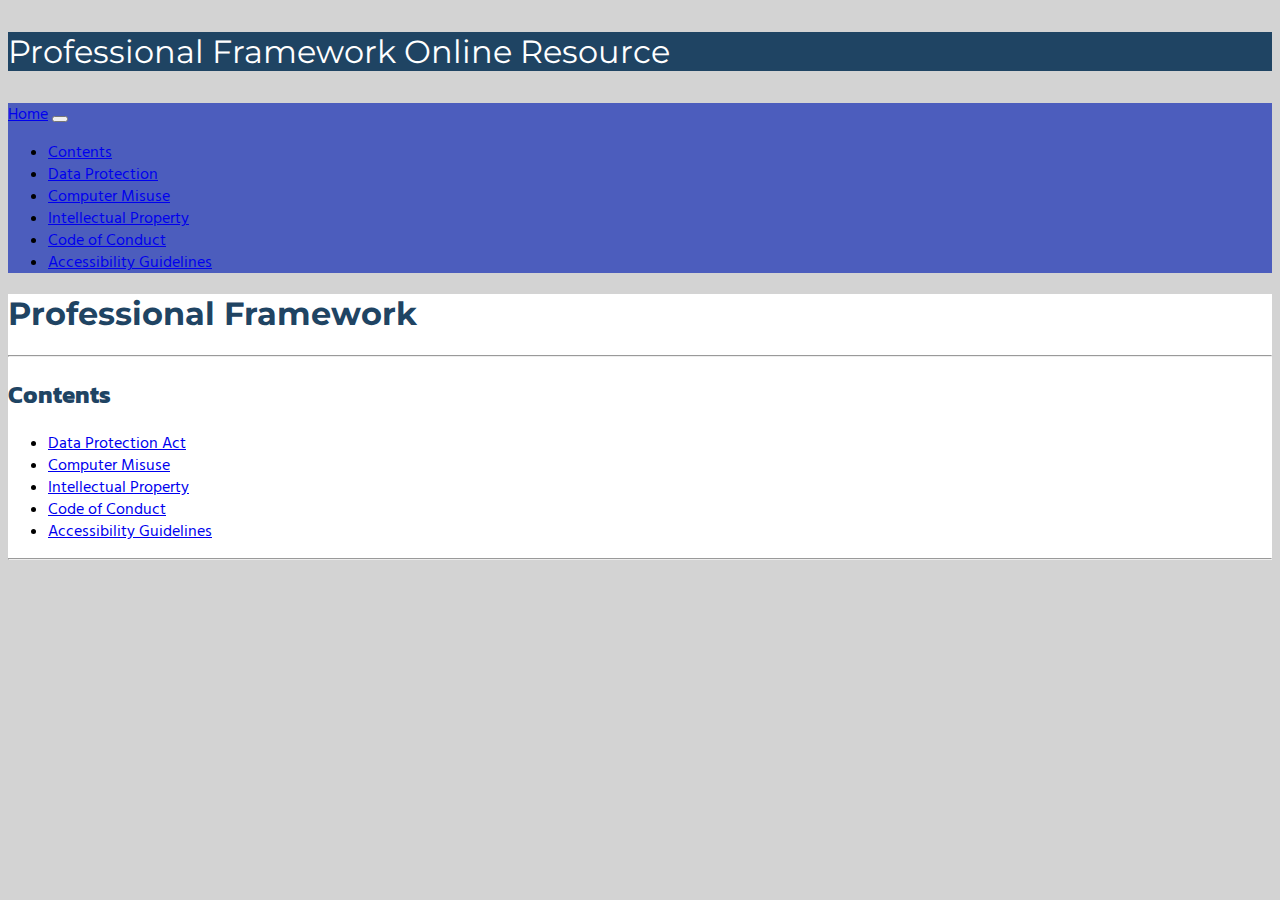
<file: Index.html>
<!DOCTYPE html>
<html lang="en">
<head>
    <meta charset="UTF-8">
    <meta name="viewport" content="width=device-width, initial-scale=1.0">
    <title>Professional Framework Guidelines</title>
    <link rel="stylesheet" href="https://cdn.jsdelivr.net/npm/bootstrap@4.5.3/dist/css/bootstrap.min.css" integrity="sha384-TX8t27EcRE3e/ihU7zmQxVncDAy5uIKz4rEkgIXeMed4M0jlfIDPvg6uqKI2xXr2" crossorigin="anonymous">
    <link rel="stylesheet" href="style.css">
    <link href="https://fonts.googleapis.com/css2?family=Montserrat:wght@700&display=swap" rel="stylesheet">
    <link href="https://fonts.googleapis.com/css2?family=Hind+Madurai:wght@300&family=Kanit&family=Lora:ital,wght@1,500&display=swap" rel="stylesheet">
</head>
<body>
    <!-- Full lenght container across the top -->
    <div class="container-fluid m-0 p-0">
        <!-- Topbanner Contains the top stripe -->
        <div class="topbanner">
            <div class="container">
                <p class = "logotext m-0 p-3">Professional Framework Online Resource</p>
            </div>
        </div>     
    </div>
    <!-- Bottombanner contains lower stripe color and navbar -->
    <div class="container-fluid m-0 p-0">
        <div class="bottombanner">
            <div class="container">
                <!-- Navbar from Bootstrap -->
                <nav class="navbar navbar-expand-lg navbar-dark">
                    <a class="navbar-brand" href="/ProfessionalFramework/Index.html">Home</a>
                    <button class="navbar-toggler" type="button" data-toggle="collapse" data-target="#navbarNav" aria-controls="navbarNav" aria-expanded="false" aria-label="Toggle navigation">
                      <span class="navbar-toggler-icon"></span>
                    </button>
                    <div class="collapse navbar-collapse" id="navbarNav">
                      <ul class="navbar-nav">
                        <li class="nav-item active">
                          <a class="nav-link" href="#">Contents</a>
                        </li>
                        <li>
                          <a class="nav-link" href="/ProfessionalFramework/Data_Protection.html">Data Protection</a>
                        </li>
                        <li class="nav-item">
                          <a class="nav-link" href="/ProfessionalFramework/Computer_missues_page.html">Computer Misuse</a>
                        </li>
                        <li class="nav-item">
                          <a class="nav-link" href="/ProfessionalFramework/Intellectual_property.html">Intellectual Property</a>
                        </li>
                        <li class="nav-item">
                            <a class="nav-link" href="/ProfessionalFramework/Code_of_conduct.html">Code of Conduct</a>
                        </li>
                        <li class="nav-item">
                            <a class="nav-link" href="/ProfessionalFramework/Accessibility_guidelines.html">Accessibility Guidelines</a>
                        </li>
                      </ul>
                    </div>
                  </nav>
            </div>
        </div>
    </div>
    <!-- Main Content Container -->
    <div class="container mt-2 mb-2">
        <!-- Content goes here! -->
        <div class="mycontent p-3">
            <h1>Professional Framework</h1>
            <hr>
            <h2>Contents</h2>
            <ul>
                <li><a href="/ProfessionalFramework/Data_Protection.html">Data Protection Act</a></li>
                <li><a href="/ProfessionalFramework/Computer_missues_page.html">Computer Misuse</a></li>
                <li><a href="/ProfessionalFramework/Intellectual_property.html">Intellectual Property</a></li>
                <li><a href="/ProfessionalFramework/Code_of_conduct.html">Code of Conduct</a></li>
                <li><a href="/ProfessionalFramework/Accessibility_guidelines">Accessibility Guidelines</a></li>
            </ul>
            <hr>
        </div>
    </div>
        

<script src="https://code.jquery.com/jquery-3.5.1.slim.min.js" integrity="sha384-DfXdz2htPH0lsSSs5nCTpuj/zy4C+OGpamoFVy38MVBnE+IbbVYUew+OrCXaRkfj" crossorigin="anonymous"></script>
<script src="https://cdn.jsdelivr.net/npm/bootstrap@4.5.3/dist/js/bootstrap.bundle.min.js" integrity="sha384-ho+j7jyWK8fNQe+A12Hb8AhRq26LrZ/JpcUGGOn+Y7RsweNrtN/tE3MoK7ZeZDyx" crossorigin="anonymous"></script>
</body>
</html>
</file>
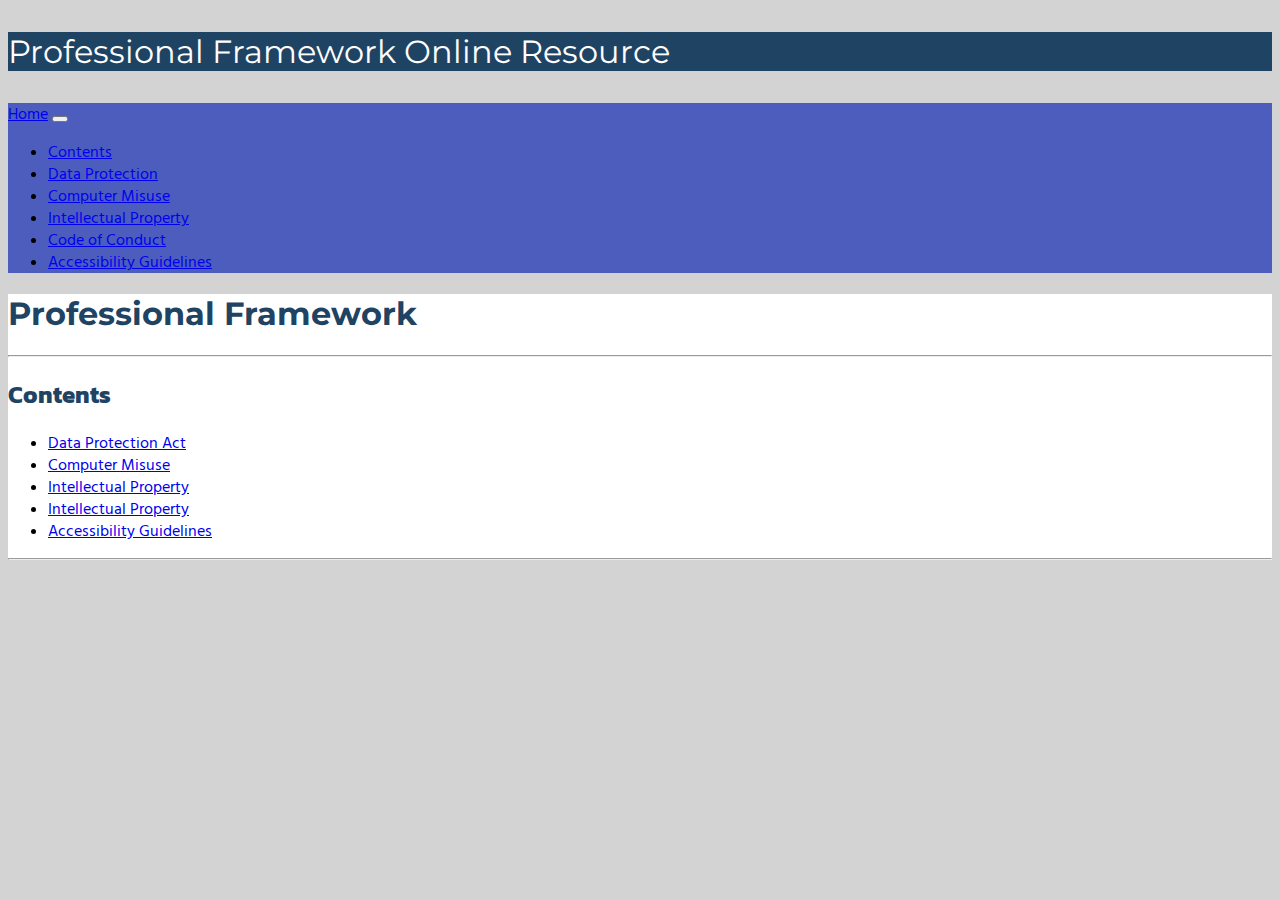
<file: index.html>
<!DOCTYPE html>
<html lang="en">
<head>
    <meta charset="UTF-8">
    <meta name="viewport" content="width=device-width, initial-scale=1.0">
    <title>Professional Framework Guidelines</title>
    <link rel="stylesheet" href="https://cdn.jsdelivr.net/npm/bootstrap@4.5.3/dist/css/bootstrap.min.css" integrity="sha384-TX8t27EcRE3e/ihU7zmQxVncDAy5uIKz4rEkgIXeMed4M0jlfIDPvg6uqKI2xXr2" crossorigin="anonymous">
    <link rel="stylesheet" href="style.css">
    <link href="https://fonts.googleapis.com/css2?family=Montserrat:wght@700&display=swap" rel="stylesheet">
    <link href="https://fonts.googleapis.com/css2?family=Hind+Madurai:wght@300&family=Kanit&family=Lora:ital,wght@1,500&display=swap" rel="stylesheet">
</head>
<body>
    <!-- Full lenght container across the top -->
    <div class="container-fluid m-0 p-0">
        <!-- Topbanner Contains the top stripe -->
        <div class="topbanner">
            <div class="container">
                <p class = "logotext m-0 p-3">Professional Framework Online Resource</p>
            </div>
        </div>     
    </div>
    <!-- Bottombanner contains lower stripe color and navbar -->
    <div class="container-fluid m-0 p-0">
        <div class="bottombanner">
            <div class="container">
                <!-- Navbar from Bootstrap -->
                <nav class="navbar navbar-expand-lg navbar-dark">
                    <a class="navbar-brand" href="/ProfessionalFramework/index.html">Home</a>
                    <button class="navbar-toggler" type="button" data-toggle="collapse" data-target="#navbarNav" aria-controls="navbarNav" aria-expanded="false" aria-label="Toggle navigation">
                      <span class="navbar-toggler-icon"></span>
                    </button>
                    <div class="collapse navbar-collapse" id="navbarNav">
                      <ul class="navbar-nav">
                        <li class="nav-item active">
                          <a class="nav-link" href="/ProfessionalFramework/Index.html">Contents</a>
                        </li>
                        <li>
                          <a class="nav-link" href="/ProfessionalFramework/Data_Protection.html">Data Protection</a>
                        </li>
                        <li class="nav-item">
                          <a class="nav-link" href="/ProfessionalFramework/Computer_missues_page.html">Computer Misuse</a>
                        </li>
                        <li class="nav-item">
                          <a class="nav-link" href="/ProfessionalFramework/Intellectual_property.html">Intellectual Property</a>
                        </li>
                        <li class="nav-item">
                            <a class="nav-link" href="/ProfessionalFramework/Code_of_conduct.html">Code of Conduct</a>
                        </li>
                        <li class="nav-item">
                            <a class="nav-link" href="/ProfessionalFramework/Accessibility_guidelines.html">Accessibility Guidelines</a>
                        </li>
                      </ul>
                    </div>
                  </nav>
            </div>
        </div>
    </div>
    <!-- Main Content Container -->
    <div class="container mt-2 mb-2">
        <!-- Content goes here! -->
        <div class="mycontent p-3">
            <h1>Professional Framework</h1>
            <hr>
            <h2>Contents</h2>
            <ul>
                <li><a href="/ProfessionalFramework/Data_Protection.html">Data Protection Act</a></li>
                <li><a href="/ProfessionalFramework/Computer_missues_page.html">Computer Misuse</a></li>
                <li><a href="/ProfessionalFramework/Intellectual_property.html">Intellectual Property</a></li>
                <li><a href="/ProfessionalFramework/Code_of_conduct.html">Intellectual Property</a></li>
                <li><a href="/ProfessionalFramework/Accessibility_guidelines">Accessibility Guidelines</a></li>
            </ul>
            <hr>
        </div>
    </div>
        

<script src="https://code.jquery.com/jquery-3.5.1.slim.min.js" integrity="sha384-DfXdz2htPH0lsSSs5nCTpuj/zy4C+OGpamoFVy38MVBnE+IbbVYUew+OrCXaRkfj" crossorigin="anonymous"></script>
<script src="https://cdn.jsdelivr.net/npm/bootstrap@4.5.3/dist/js/bootstrap.bundle.min.js" integrity="sha384-ho+j7jyWK8fNQe+A12Hb8AhRq26LrZ/JpcUGGOn+Y7RsweNrtN/tE3MoK7ZeZDyx" crossorigin="anonymous"></script>
</body>
</html>
</file>
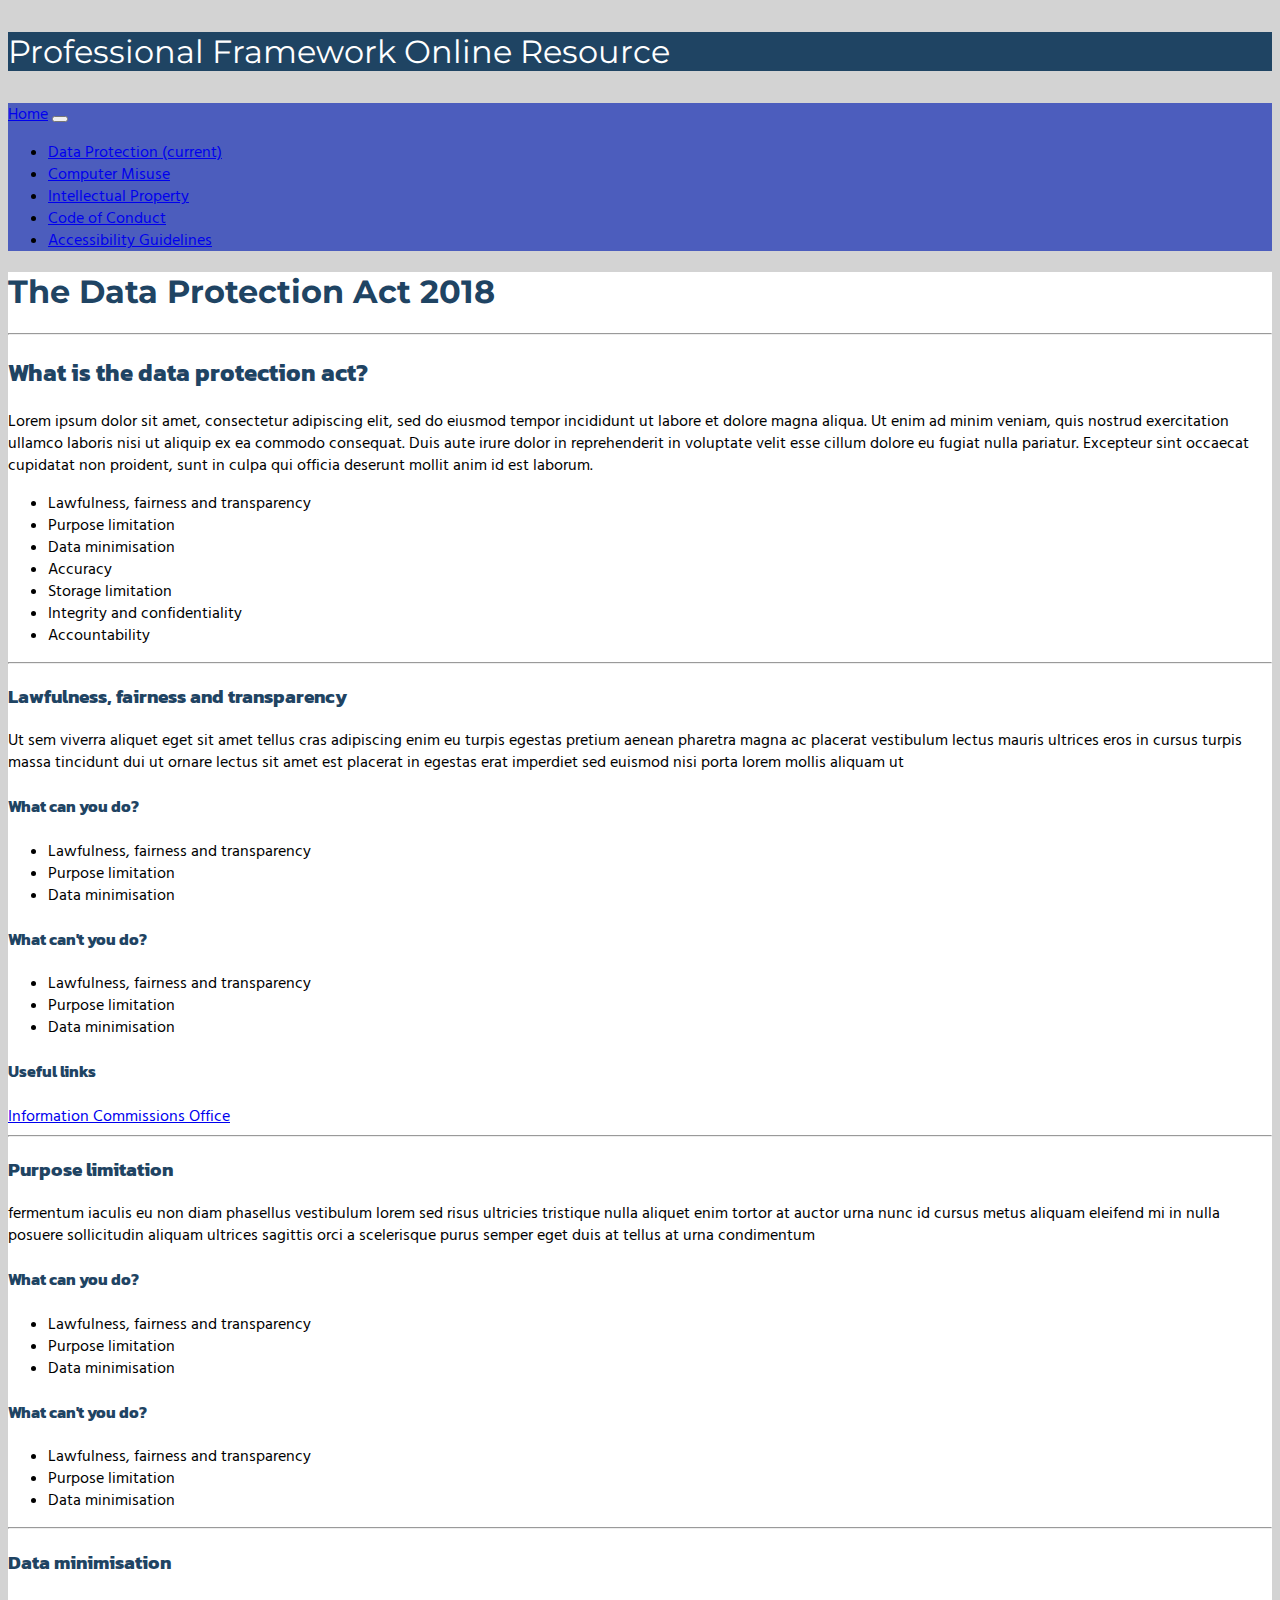
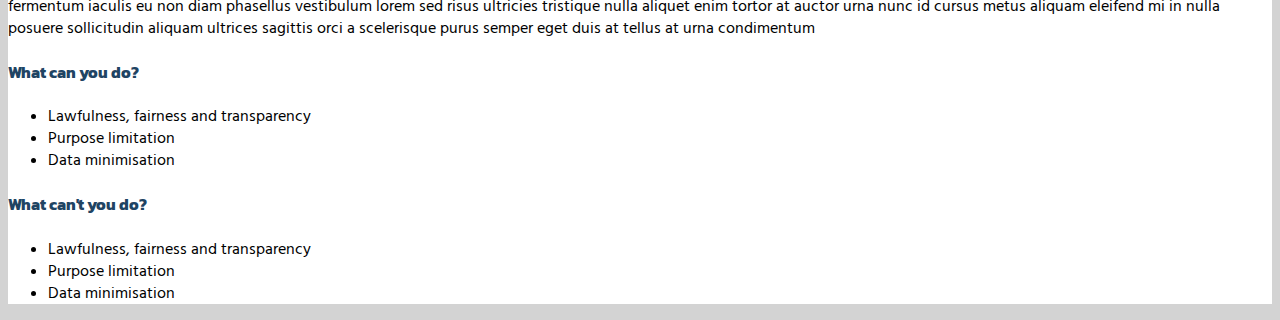
<file: ProfessionalFramework/index.html>
<!DOCTYPE html>
<html lang="en">
<head>
    <meta charset="UTF-8">
    <meta name="viewport" content="width=device-width, initial-scale=1.0">
    <title>Professional Framework Guidelines</title>
    <link rel="stylesheet" href="https://cdn.jsdelivr.net/npm/bootstrap@4.5.3/dist/css/bootstrap.min.css" integrity="sha384-TX8t27EcRE3e/ihU7zmQxVncDAy5uIKz4rEkgIXeMed4M0jlfIDPvg6uqKI2xXr2" crossorigin="anonymous">
    <link rel="stylesheet" href="style.css">
    <link href="https://fonts.googleapis.com/css2?family=Montserrat:wght@700&display=swap" rel="stylesheet">
    <link href="https://fonts.googleapis.com/css2?family=Hind+Madurai:wght@300&family=Kanit&family=Lora:ital,wght@1,500&display=swap" rel="stylesheet">
</head>
<body>
    <!-- Full lenght container across the top -->
    <div class="container-fluid m-0 p-0">
        <!-- Topbanner Contains the top stripe -->
        <div class="topbanner">
            <div class="container">
                <p class = "logotext m-0 p-3">Professional Framework Online Resource</p>
            </div>
        </div>     
    </div>
    <!-- Bottombanner contains lower stripe color and navbar -->
    <div class="container-fluid m-0 p-0">
        <div class="bottombanner">
            <div class="container">
                <!-- Navbar from Bootstrap -->
                <nav class="navbar navbar-expand-lg navbar-dark">
                    <a class="navbar-brand" href="#">Home</a>
                    <button class="navbar-toggler" type="button" data-toggle="collapse" data-target="#navbarNav" aria-controls="navbarNav" aria-expanded="false" aria-label="Toggle navigation">
                      <span class="navbar-toggler-icon"></span>
                    </button>
                    <div class="collapse navbar-collapse" id="navbarNav">
                      <ul class="navbar-nav">
                        <li class="nav-item active">
                          <a class="nav-link" href="index.html">Data Protection <span class="sr-only">(current)</span></a>
                        </li>
                        <li class="nav-item">
                          <a class="nav-link" href="computer_misuse_act.html">Computer Misuse</a>
                        </li>
                        <li class="nav-item">
                          <a class="nav-link" href="#">Intellectual Property</a>
                        </li>
                        <li class="nav-item">
                            <a class="nav-link" href="#">Code of Conduct</a>
                        </li>
                        <li class="nav-item">
                            <a class="nav-link" href="#">Accessibility Guidelines</a>
                        </li>
                      </ul>
                    </div>
                  </nav>
            </div>
        </div>
    </div>
    <!-- Main Content Container -->
    <div class="container mt-2 mb-2">
        <!-- Content goes here! -->
        <div class="mycontent p-3">
            <h1>The Data Protection Act 2018</h1>
            <hr>
            <h2>What is the data protection act?</h2>
            <p>Lorem ipsum dolor sit amet, consectetur adipiscing elit, sed do eiusmod tempor incididunt ut labore et dolore magna aliqua. Ut enim ad minim veniam, quis nostrud exercitation ullamco laboris nisi ut aliquip ex ea commodo consequat. Duis aute irure dolor in reprehenderit in voluptate velit esse cillum dolore eu fugiat nulla pariatur. Excepteur sint occaecat cupidatat non proident, sunt in culpa qui officia deserunt mollit anim id est laborum.</p>
            <ul>
                <li>Lawfulness, fairness and transparency</li>
                <li>Purpose limitation</li>
                <li>Data minimisation</li>
                <li>Accuracy</li>
                <li>Storage limitation</li>
                <li>Integrity and confidentiality</li>
                <li>Accountability</li>
              </ul>
              <hr>
            <h3>Lawfulness, fairness and transparency</h3>
            <p>Ut sem viverra aliquet eget sit amet tellus cras adipiscing enim eu turpis egestas pretium aenean pharetra magna ac placerat vestibulum lectus mauris ultrices eros in cursus turpis massa tincidunt dui ut ornare lectus sit amet est placerat in egestas erat imperdiet sed euismod nisi porta lorem mollis aliquam ut</p>  
            <h4>What can you do?</h4>
            <ul>
                <li>Lawfulness, fairness and transparency</li>
                <li>Purpose limitation</li>
                <li>Data minimisation</li>
            </ul>
            <h4>What can't you do?</h4>
            <ul>
                <li>Lawfulness, fairness and transparency</li>
                <li>Purpose limitation</li>
                <li>Data minimisation</li>
            </ul>
            <h4>Useful links</h4>
            <a href="https://ico.org.uk/for-organisations/guide-to-data-protection/guide-to-the-general-data-protection-regulation-gdpr/principles/">Information Commissions Office</a>
            <hr>
            <h3>Purpose limitation</h3>
            <p>fermentum iaculis eu non diam phasellus vestibulum lorem sed risus ultricies tristique nulla aliquet enim tortor at auctor urna nunc id cursus metus aliquam eleifend mi in nulla posuere sollicitudin aliquam ultrices sagittis orci a scelerisque purus semper eget duis at tellus at urna condimentum</p>
            <h4>What can you do?</h4>
            <ul>
                <li>Lawfulness, fairness and transparency</li>
                <li>Purpose limitation</li>
                <li>Data minimisation</li>
            </ul>
            <h4>What can't you do?</h4>
            <ul>
                <li>Lawfulness, fairness and transparency</li>
                <li>Purpose limitation</li>
                <li>Data minimisation</li>
            </ul>
            <hr>
            <h3>Data minimisation</h3>
            <p>fermentum iaculis eu non diam phasellus vestibulum lorem sed risus ultricies tristique nulla aliquet enim tortor at auctor urna nunc id cursus metus aliquam eleifend mi in nulla posuere sollicitudin aliquam ultrices sagittis orci a scelerisque purus semper eget duis at tellus at urna condimentum</p>
            <h4>What can you do?</h4>
            <ul>
                <li>Lawfulness, fairness and transparency</li>
                <li>Purpose limitation</li>
                <li>Data minimisation</li>
            </ul>
            <h4>What can't you do?</h4>
            <ul>
                <li>Lawfulness, fairness and transparency</li>
                <li>Purpose limitation</li>
                <li>Data minimisation</li>
            </ul>
        </div>
    </div>
        

<script src="https://code.jquery.com/jquery-3.5.1.slim.min.js" integrity="sha384-DfXdz2htPH0lsSSs5nCTpuj/zy4C+OGpamoFVy38MVBnE+IbbVYUew+OrCXaRkfj" crossorigin="anonymous"></script>
<script src="https://cdn.jsdelivr.net/npm/bootstrap@4.5.3/dist/js/bootstrap.bundle.min.js" integrity="sha384-ho+j7jyWK8fNQe+A12Hb8AhRq26LrZ/JpcUGGOn+Y7RsweNrtN/tE3MoK7ZeZDyx" crossorigin="anonymous"></script>
</body>
</html>
</file>
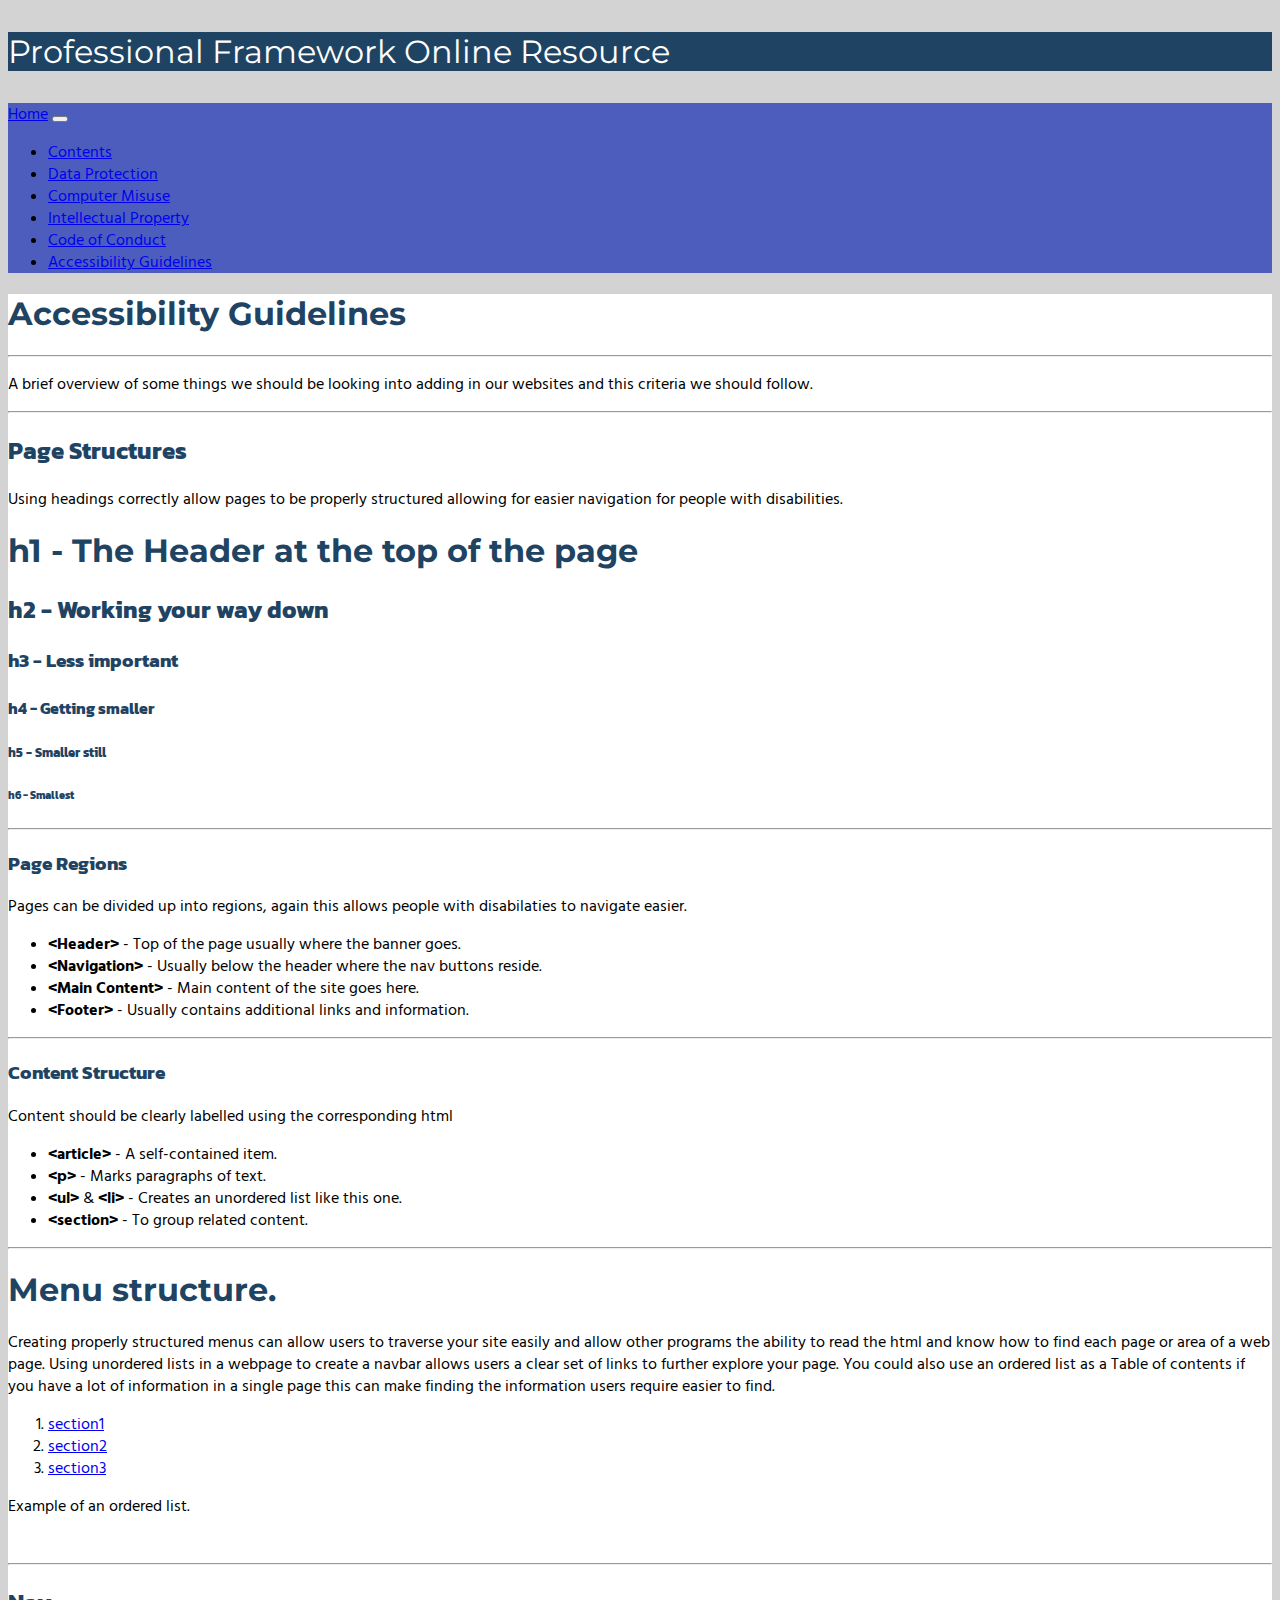
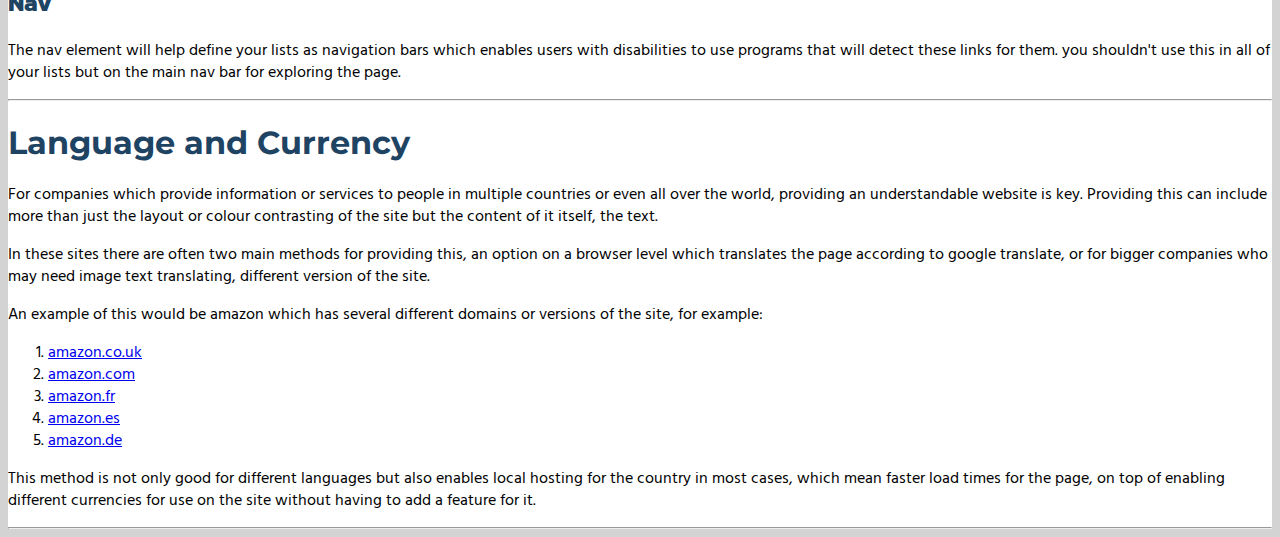
<file: Accessibility_guidelines.html>
<!DOCTYPE html>
<html lang="en">
<head>
    <meta charset="UTF-8">
    <meta name="viewport" content="width=device-width, initial-scale=1.0">
    <title>Professional Framework Guidelines</title>
    <link rel="stylesheet" href="https://cdn.jsdelivr.net/npm/bootstrap@4.5.3/dist/css/bootstrap.min.css" integrity="sha384-TX8t27EcRE3e/ihU7zmQxVncDAy5uIKz4rEkgIXeMed4M0jlfIDPvg6uqKI2xXr2" crossorigin="anonymous">
    <link rel="stylesheet" href="style.css">
    <link href="https://fonts.googleapis.com/css2?family=Montserrat:wght@700&display=swap" rel="stylesheet">
    <link href="https://fonts.googleapis.com/css2?family=Hind+Madurai:wght@300&family=Kanit&family=Lora:ital,wght@1,500&display=swap" rel="stylesheet">
</head>
<body>
    <!-- Full lenght container across the top -->
    <div class="container-fluid m-0 p-0">
        <!-- Topbanner Contains the top stripe -->
        <div class="topbanner">
            <div class="container">
                <p class = "logotext m-0 p-3">Professional Framework Online Resource</p>
            </div>
        </div>     
    </div>
    <!-- Bottombanner contains lower stripe color and navbar -->
    <div class="container-fluid m-0 p-0">
        <div class="bottombanner">
            <div class="container">
                <!-- Navbar from Bootstrap -->
                <nav class="navbar navbar-expand-lg navbar-dark">
                    <a class="navbar-brand" href="/ProfessionalFramework/Index.html">Home</a>
                    <button class="navbar-toggler" type="button" data-toggle="collapse" data-target="#navbarNav" aria-controls="navbarNav" aria-expanded="false" aria-label="Toggle navigation">
                      <span class="navbar-toggler-icon"></span>
                    </button>
                    <div class="collapse navbar-collapse" id="navbarNav">
                      <ul class="navbar-nav">
                        <li>
                          <a class="nav-link" href="/ProfessionalFramework/Index.html">Contents</a>
                        </li>
                        <li>
                          <a class="nav-link" href="/ProfessionalFramework/Data_Protection.html">Data Protection</a>
                        </li>
                        <li>
                          <a class="nav-link" href="/ProfessionalFramework/Computer_missues_page.html">Computer Misuse</a>
                        </li>
                        <li class="nav-item">
                          <a class="nav-link" href="/ProfessionalFramework/Intellectual_property.html">Intellectual Property</a>
                        </li>
                        <li>
                            <a class="nav-link" href="/ProfessionalFramework/Code_of_conduct.html">Code of Conduct</a>
                        </li>
                        <li  class="nav-item active">
                            <a class="nav-link" href="/ProfessionalFramework/Accessibility_guidelines.html">Accessibility Guidelines</a>
                        </li>
                      </ul>
                    </div>
                  </nav>
            </div>
        </div>
    </div>
    <!-- Main Content Container -->
    <div class="container mt-2 mb-2">
        <!-- Content goes here! -->
        <div class="mycontent p-3">
          <h1>Accessibility Guidelines</h1>
            <hr>
            <p> A brief overview of some things we should be looking into adding in our websites and this criteria we should follow.</p>
            <hr>
            <h2>Page Structures</h2>
            <p>Using headings correctly allow pages to be properly structured allowing for easier navigation for people with disabilities.</p>
            <h1>h1 - The Header at the top of the page</h1>
            <h2>h2 - Working your way down</h2>
            <h3>h3 - Less important</h3>
            <h4>h4 - Getting smaller</h4>
            <h5>h5 - Smaller still</h5>
            <h6>h6 - Smallest</h6>
            <hr>
            <h3>Page Regions</h3>
            <p>Pages can be divided up into regions, again this allows people with disabilaties to navigate easier.</p>
            <ul>
              <li><strong>&lt;Header&gt;</strong> - Top of the page usually where the banner goes. </li>
              <li><strong>&lt;Navigation&gt;</strong> - Usually below the header where the nav buttons reside.</li>
              <li><strong>&lt;Main Content&gt;</strong> - Main content of the site goes here.</li>
              <li><strong>&lt;Footer&gt;</strong> - Usually contains additional links and information.</li>
            </ul>
              <hr>
              <h3>Content Structure</h3>
              <p>Content should be clearly labelled  using the corresponding html</p>
              <ul>
                <li><strong>&lt;article&gt;</strong> - A self-contained item.</li>
                <li><strong>&lt;p&gt;</strong> - Marks paragraphs of text.</li>
                <li><strong>&lt;ul&gt;</strong> & <strong>&lt;li&gt;</strong> - Creates an unordered list like this one.</li>
                <li><strong>&lt;section&gt;</strong> - To group related content.</li>
              </ul>
              <hr>
            <h1>Menu structure.</h1>

<p>Creating properly structured menus can allow users to traverse your site easily and allow other programs the ability to read the html and know how to find each page or area of a web page.
Using unordered lists in a webpage to create a navbar allows users a clear set of links to further explore your page. You could also use an ordered list as a Table of contents if you have a lot of information in a single page this can make finding the information users require easier to find.</p>

<ol>
<li><a href="#">section1</a></li>
<li><a href="#">section2</a></li>
<li><a href="#">section3</a></li>
</ol>
<p>Example of an ordered list.</p>
<br>
<hr>
<h2>Nav</h2>
<p>The nav element will help define your lists as navigation bars which enables users with disabilities to use programs that will detect these links for them. you shouldn't use this in all of your lists but on the main nav bar for exploring the page.</p> 
<hr>
            <h1>Language and Currency</h1>
            <p>For companies which provide information or services to people in multiple countries or even all over the world, providing an understandable website is key. Providing this can include more than just the layout or colour contrasting of the site but the content of it itself, the text.</p>
            <p>In these sites there are often two main methods for providing this, an option on a browser level which translates the page according to google translate, or for bigger companies who may need image text translating, different version of the site. </p>
            <p>An example of this would be amazon which has several different domains or versions of the site, for example:</p>
            <ol>
<li><a href="Amazon.co.uk">amazon.co.uk</a></li>
<li><a href="amazon.com">amazon.com</a></li>
<li><a href="amazon.fr">amazon.fr</a></li>
<li><a href="amazon.es">amazon.es</a></li> 
<li><a href="amazon.de">amazon.de</a></li>                
</ol>   
            
<p>This method is not only good for different languages but also enables local hosting for the country in most cases, which mean faster load times for the page, on top of enabling different currencies for use on the site without having to add a feature for it.</p>            
<hr>
            
        </div>
    </div>
        

<script src="https://code.jquery.com/jquery-3.5.1.slim.min.js" integrity="sha384-DfXdz2htPH0lsSSs5nCTpuj/zy4C+OGpamoFVy38MVBnE+IbbVYUew+OrCXaRkfj" crossorigin="anonymous"></script>
<script src="https://cdn.jsdelivr.net/npm/bootstrap@4.5.3/dist/js/bootstrap.bundle.min.js" integrity="sha384-ho+j7jyWK8fNQe+A12Hb8AhRq26LrZ/JpcUGGOn+Y7RsweNrtN/tE3MoK7ZeZDyx" crossorigin="anonymous"></script>
</body>
</html>
</file>
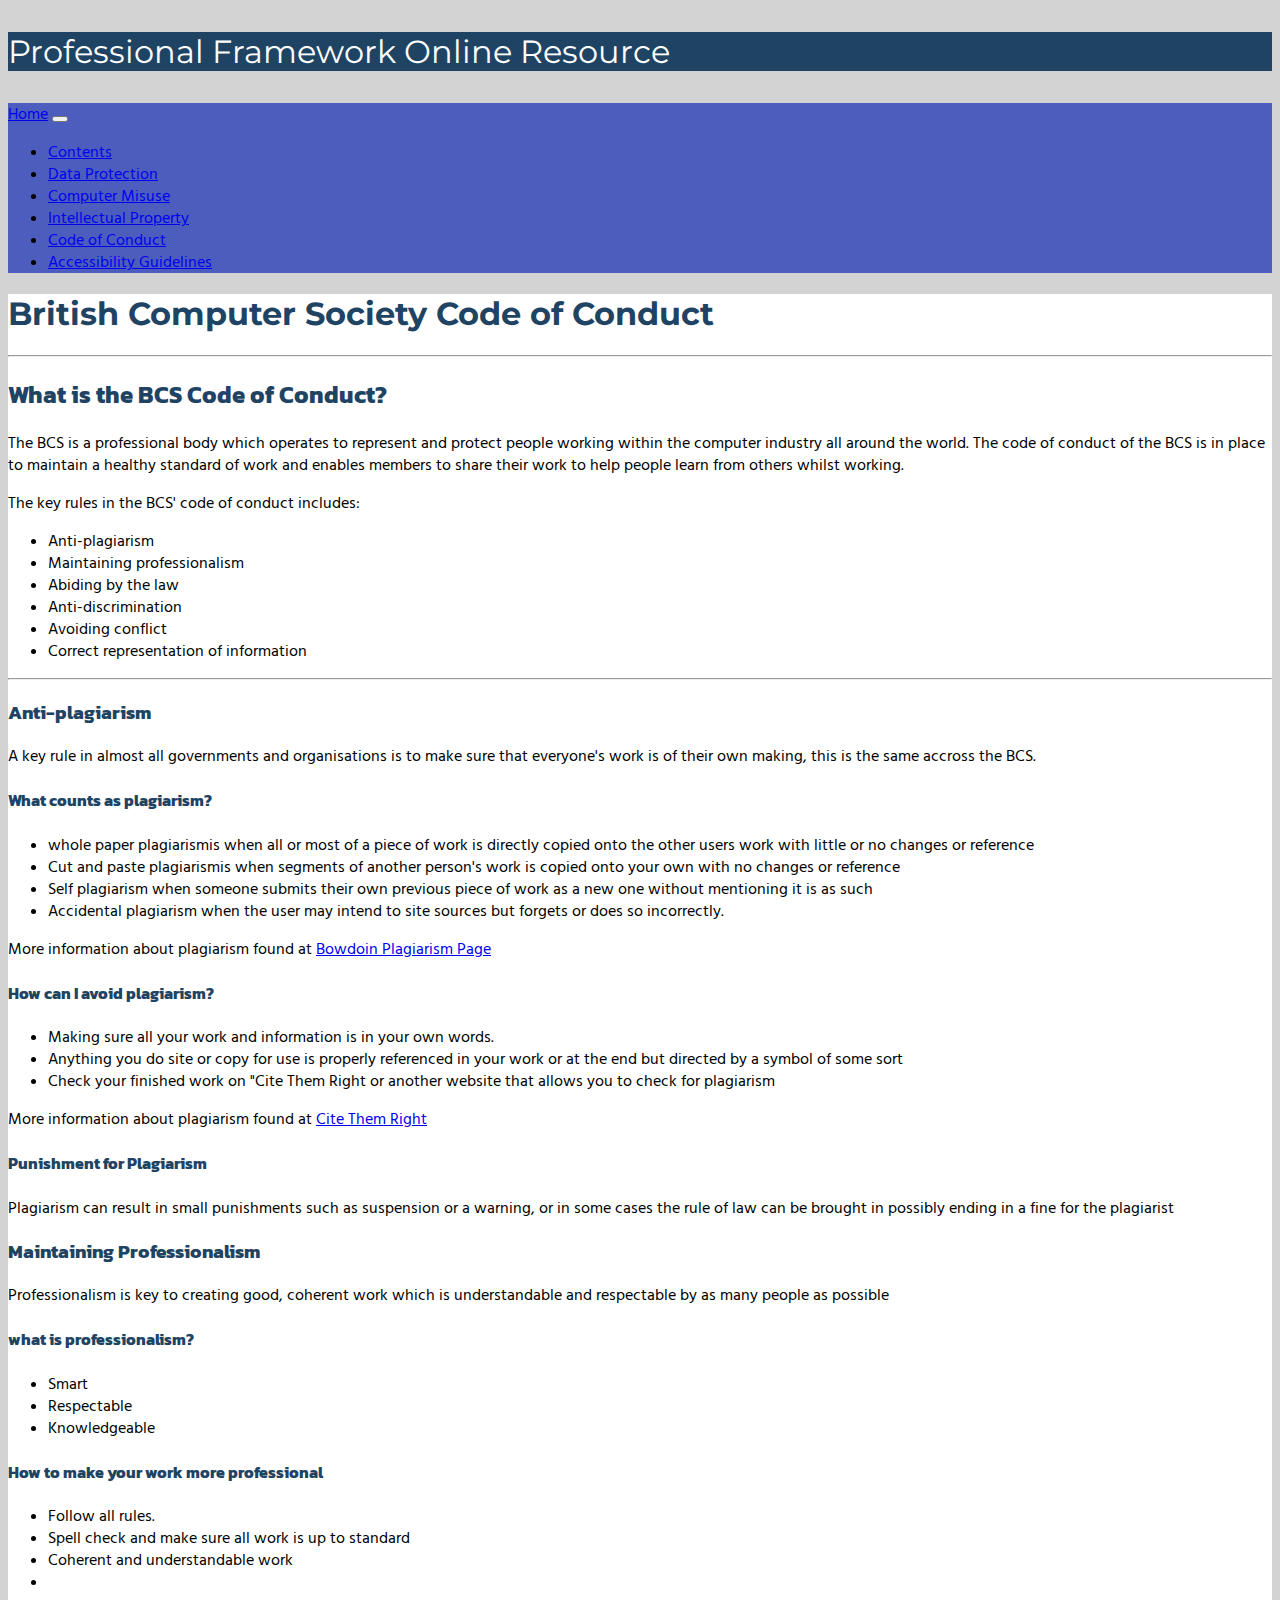
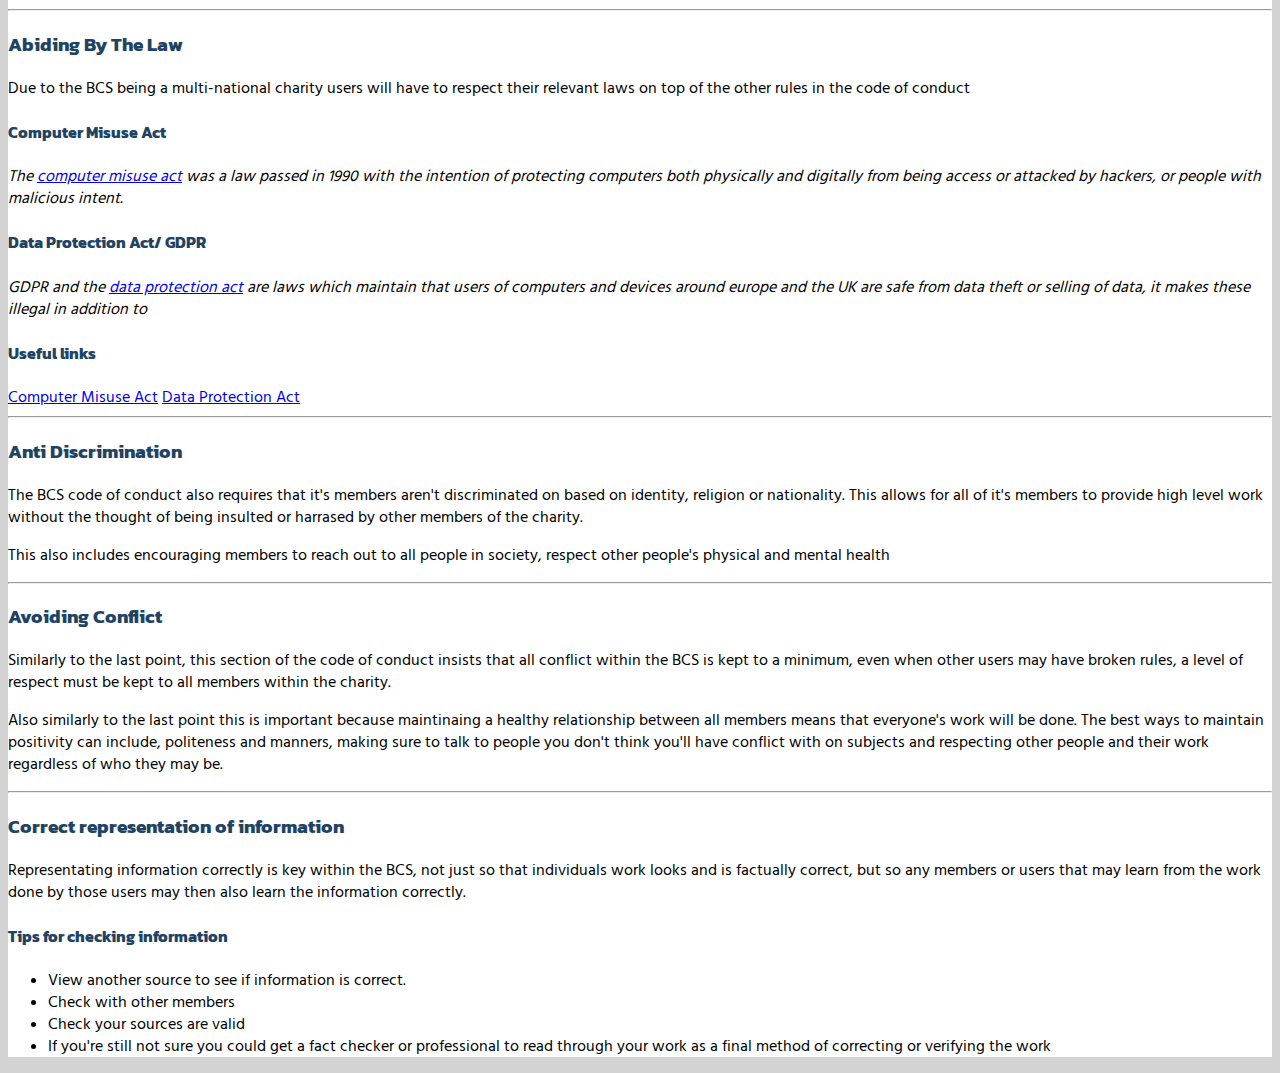
<file: Code_of_conduct.html>
<!DOCTYPE html>
<html lang="en">
<head>
    <meta charset="UTF-8">
    <meta name="viewport" content="width=device-width, initial-scale=1.0">
    <title>Professional Framework Guidelines</title>
    <link rel="stylesheet" href="https://cdn.jsdelivr.net/npm/bootstrap@4.5.3/dist/css/bootstrap.min.css" integrity="sha384-TX8t27EcRE3e/ihU7zmQxVncDAy5uIKz4rEkgIXeMed4M0jlfIDPvg6uqKI2xXr2" crossorigin="anonymous">
    <link rel="stylesheet" href="style.css">
    <link href="https://fonts.googleapis.com/css2?family=Montserrat:wght@700&display=swap" rel="stylesheet">
    <link href="https://fonts.googleapis.com/css2?family=Hind+Madurai:wght@300&family=Kanit&family=Lora:ital,wght@1,500&display=swap" rel="stylesheet">
</head>
<body>
    <!-- Full lenght container across the top -->
    <div class="container-fluid m-0 p-0">
        <!-- Topbanner Contains the top stripe -->
        <div class="topbanner">
            <div class="container">
                <p class = "logotext m-0 p-3">Professional Framework Online Resource</p>
            </div>
        </div>     
    </div>
    <!-- Bottombanner contains lower stripe color and navbar -->
    <div class="container-fluid m-0 p-0">
        <div class="bottombanner">
            <div class="container">
                <!-- Navbar from Bootstrap -->
                <nav class="navbar navbar-expand-lg navbar-dark">
                    <a class="navbar-brand" href="/ProfessionalFramework/Index.html">Home</a>
                    <button class="navbar-toggler" type="button" data-toggle="collapse" data-target="#navbarNav" aria-controls="navbarNav" aria-expanded="false" aria-label="Toggle navigation">
                      <span class="navbar-toggler-icon"></span>
                    </button>
                    <div class="collapse navbar-collapse" id="navbarNav">
                      <ul class="navbar-nav">
                        <li>
                          <a class="nav-link" href="/ProfessionalFramework/Index.html">Contents</a>
                        </li>
                        <li>
                          <a class="nav-link" href="/ProfessionalFramework/Data_Protection.html">Data Protection</a>
                        </li>
                        <li>
                          <a class="nav-link" href="/ProfessionalFramework/Computer_missues_page.html">Computer Misuse</a>
                        </li>
                        <li class="nav-item">
                          <a class="nav-link" href="/ProfessionalFramework/Intellectual_property.html">Intellectual Property</a>
                        </li>
                        <li  class="nav-item active">
                            <a class="nav-link" href="/ProfessionalFramework/Code_of_conduct.html">Code of Conduct</a>
                        </li>
                        <li class="nav-item">
                            <a class="nav-link" href="/ProfessionalFramework/Accessibility_guidelines.html">Accessibility Guidelines</a>
                        </li>
                      </ul>
                    </div>
                  </nav>
            </div>
        </div>
    </div>
    <!-- Main Content Container -->
    <div class="container mt-2 mb-2">
        <!-- Content goes here! -->
        <div class="mycontent p-3">
            <h1>British Computer Society Code of Conduct</h1>
            <hr>
            <h2>What is the BCS Code of Conduct?</h2>
            <p>The BCS is a professional body which operates to represent and protect people working within the computer industry all around the world. The code of conduct of the BCS is in place to maintain a healthy standard of work and enables members to share their work to help people learn from others whilst working.</p>
            <p> The key rules in the BCS' code of conduct includes: </p>
			<ul>
                <li> Anti-plagiarism </li>
                <li> Maintaining professionalism </li>
                <li> Abiding by the law </li>
                <li> Anti-discrimination </li>
                <li> Avoiding conflict </li>
                <li> Correct representation of information </li>
              </ul>
              <hr>
              <!-- Plagiarism -->
            <h3>Anti-plagiarism</h3>
            <p>A key rule in almost all governments and organisations is to make sure that everyone's work is of their own making, this is the same accross the BCS. </p>  
            <h4>What counts as plagiarism?</h4>
            <ul>
                <li>whole paper plagiarismis when all or most of a piece of work is directly copied onto the other users work with little or no changes or reference</li>
                <li>Cut and paste plagiarismis when segments of another person's work is copied onto your own with no changes or reference</li>
                <li>Self plagiarism when someone submits their own previous piece of work as a new one without mentioning it is as such</li>
                <li>Accidental plagiarism when the user may intend to site sources but forgets or does so incorrectly.</li>
            </ul>
			
			More information about plagiarism found at <a href="https://www.bowdoin.edu/dean-of-students/judicial-board/academic-honesty-and-plagiarism/common-types-of-plagiarism.html">Bowdoin Plagiarism Page</a>
			 
			 <h4>How can I avoid plagiarism?</h4>
            <ul>
                <li> Making sure all your work and information is in your own words.</li>
                <li>Anything you do site or copy for use is properly referenced in your work or at the end but directed by a symbol of some sort</li>
                <li>Check your finished work on "Cite Them Right or another website that allows you to check for plagiarism</li>
            </ul>

            More information about plagiarism found at <a href="https://www.citethemrightonline.com/">Cite Them Right</a>
			
            <h4>Punishment for Plagiarism</h4>
            <p>Plagiarism can result in small punishments such as suspension or a warning, or in some cases the rule of law can be brought in possibly ending in a fine for the plagiarist</p>

            <!-- Professionalism -->
            <h3>Maintaining Professionalism</h3>
            <p>Professionalism is key to creating good, coherent work which is understandable and respectable by as many people as possible</p>
            <h4>what is professionalism?</h4>
            <ul>
                <li> Smart </li>
                <li> Respectable </li>
                <li> Knowledgeable </li>
            </ul>
            <h4>How to make your work more professional</h4>
            <ul>
                <li> Follow all rules.</li>
                <li> Spell check and make sure all work is up to standard</li>
				<li> Coherent and understandable work <li/>
				</ul>
				
			<hr>
			
            <!-- The Law -->
            <h3>Abiding By The Law</h3>
            <p>Due to the BCS being a multi-national charity users will have to respect their relevant laws on top of the other rules in the code of conduct</p>
            <h4>Computer Misuse Act</h4>
            <p class = "quote">
                The <a href="https://niceluck.github.io/ProfessionalFramework/Computer_missues_page.html">computer misuse act</a> was a law passed in 1990 with the intention of protecting computers both physically and digitally from being access or attacked by hackers, or people with malicious intent.
				</p>
            <h4>Data Protection Act/ GDPR</h4>
            <p class="quote">
			GDPR and the <a href="https://niceluck.github.io/ProfessionalFramework/Data_Protection.html">data protection act</a> are laws which maintain that users of computers and devices around europe and the UK are safe from data theft or selling of data, it makes these illegal in addition to
            </p>
            <h4>Useful links</h4>
            <a href="https://niceluck.github.io/ProfessionalFramework/Computer_missues_page.html">Computer Misuse Act</a>
			<a href="https://niceluck.github.io/ProfessionalFramework/Data_Protection.html">Data Protection Act</a>
            <hr>
            <!-- Anti Discrimination -->
            <h3>Anti Discrimination</h3>
            <p> The BCS code of conduct also requires that it's members aren't discriminated on based on identity, religion or nationality. This allows for all of it's members to provide high level work without the thought of being insulted or harrased by other members of the charity.</p>
			<p> This also includes encouraging members to reach out to all people in society, respect other people's physical and mental health </p>
            <hr>
            <!-- Avoiding Conflict -->
            <h3>Avoiding Conflict</h3>
            <p>Similarly to the last point, this section of the code of conduct insists that all conflict within the BCS is kept to a minimum, even when other users may have broken rules, a level of respect must be kept to all members within the charity.</p>
            
            <p>Also similarly to the last point this is important because maintinaing a healthy relationship between all members means that everyone's work will be done. The best ways to maintain positivity can include, politeness and manners, making sure to talk to people you don't think you'll have conflict with on subjects and respecting other people and their work regardless of who they may be.</p>
            
            <p class = "quote"></p>
            <hr>
            <h3>Correct representation of information</h3>
            <p>Representating information correctly is key within the BCS, not just so that individuals work looks and is factually correct, but so any members or users that may learn from the work done by those users may then also learn the information correctly.</p>
            <h4>Tips for checking information</h4>
            <ul>
                <li>View another source to see if information is correct.</li>
                <li>Check with other members</li>
                <li>Check your sources are valid</li>
                <li>If you're still not sure you could get a fact checker or professional to read through your work as a final method of correcting or verifying the work</li>
            </ul>
	    </div>
	</div>
        

<script src="https://code.jquery.com/jquery-3.5.1.slim.min.js" integrity="sha384-DfXdz2htPH0lsSSs5nCTpuj/zy4C+OGpamoFVy38MVBnE+IbbVYUew+OrCXaRkfj" crossorigin="anonymous"></script>
<script src="https://cdn.jsdelivr.net/npm/bootstrap@4.5.3/dist/js/bootstrap.bundle.min.js" integrity="sha384-ho+j7jyWK8fNQe+A12Hb8AhRq26LrZ/JpcUGGOn+Y7RsweNrtN/tE3MoK7ZeZDyx" crossorigin="anonymous"></script>
</body>
</html>
</file>
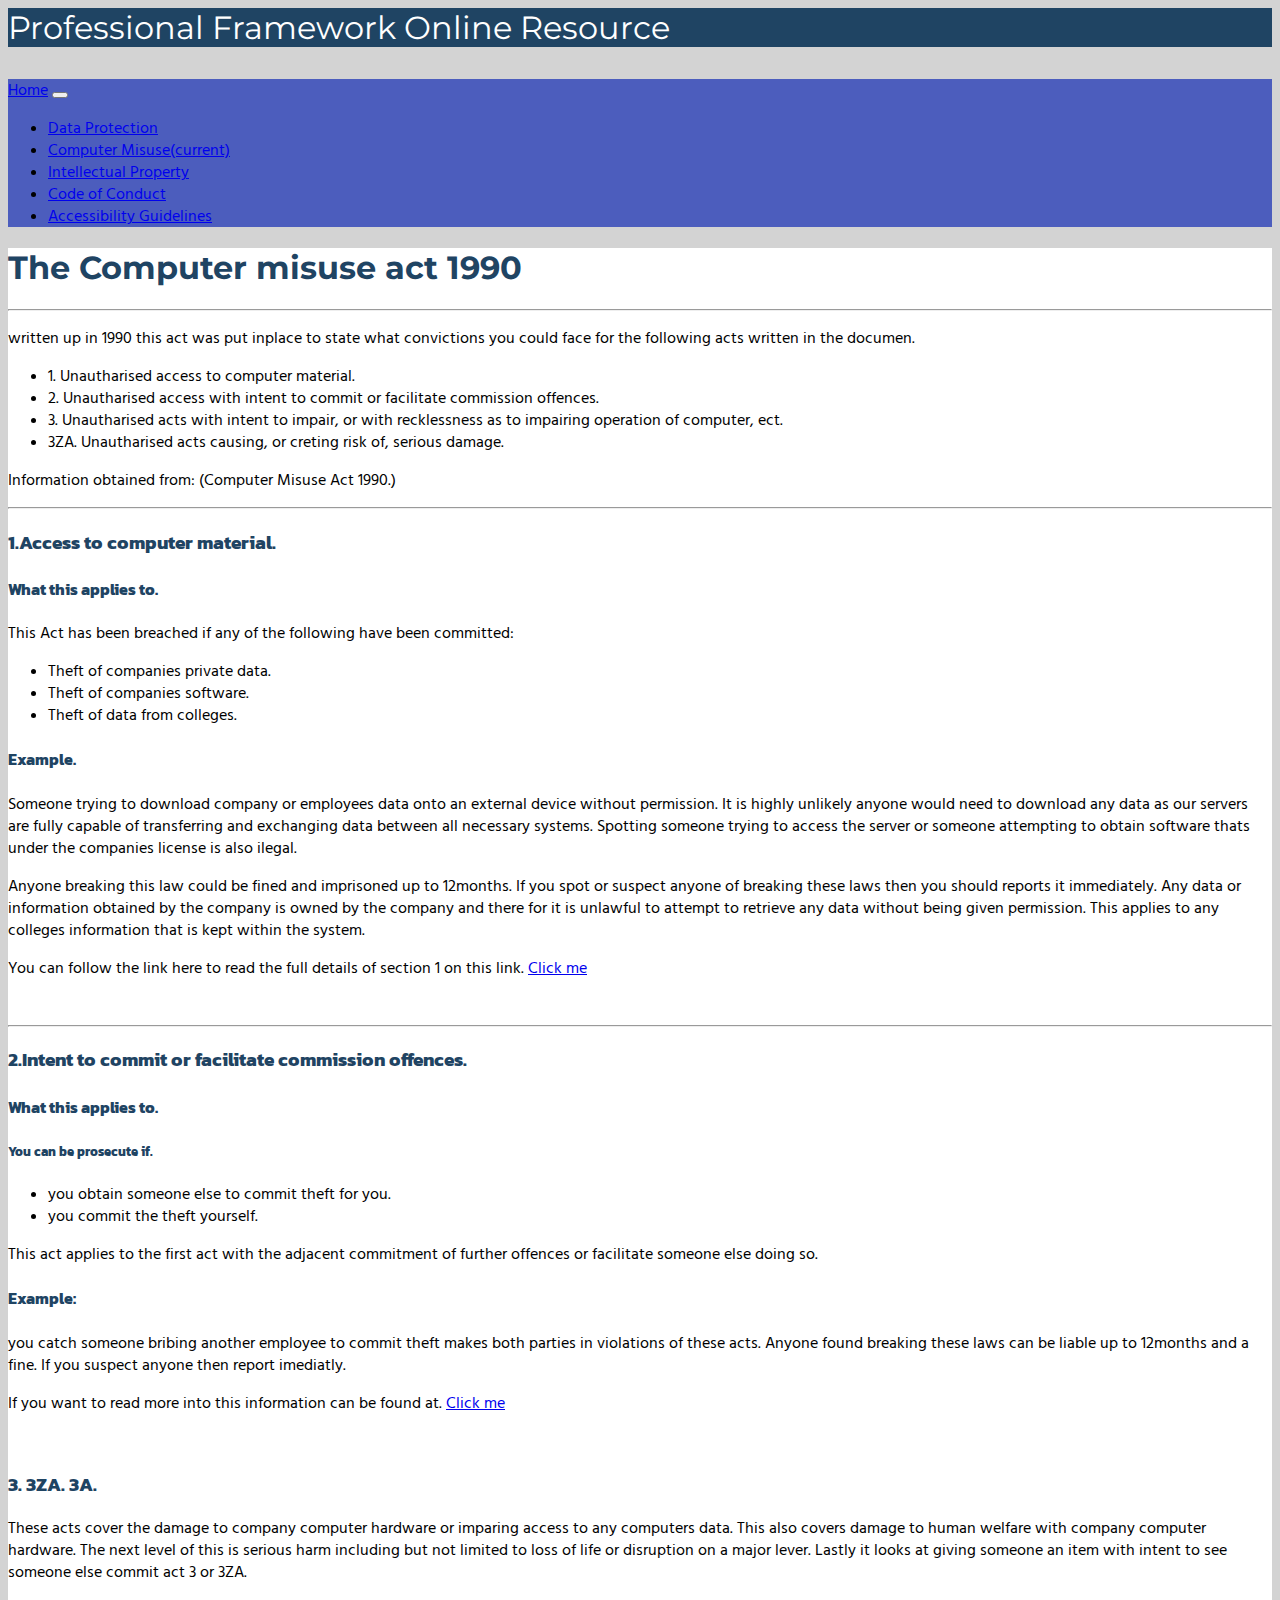
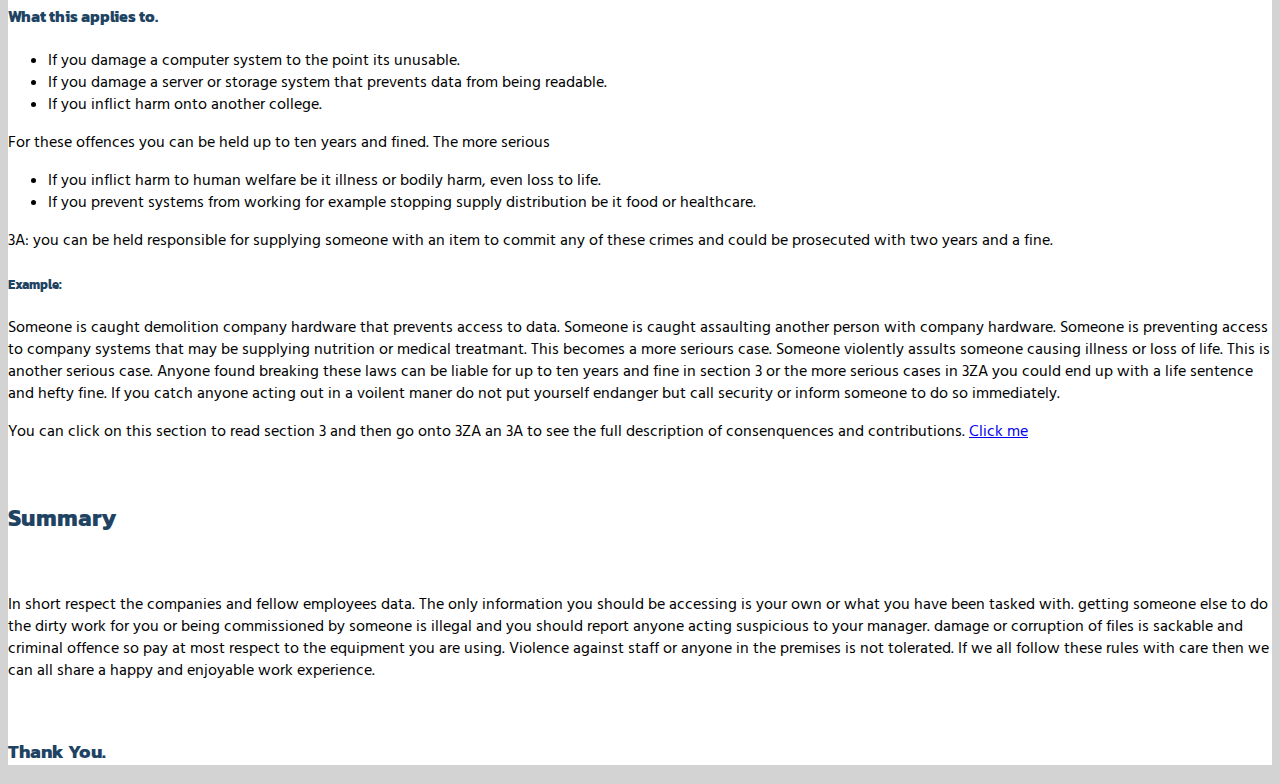
<file: Computer missues page.html>
<html lang="en">
<head>
    <meta charset="UTF-8">
    <meta name="viewport" content="width=device-width, initial-scale=1.0">
    <title>Professional Framework Guidelines</title>
    <link rel="stylesheet" href="https://cdn.jsdelivr.net/npm/bootstrap@4.5.3/dist/css/bootstrap.min.css" integrity="sha384-TX8t27EcRE3e/ihU7zmQxVncDAy5uIKz4rEkgIXeMed4M0jlfIDPvg6uqKI2xXr2" crossorigin="anonymous">
    <link rel="stylesheet" href="style.css">
    <link href="https://fonts.googleapis.com/css2?family=Montserrat:wght@700&display=swap" rel="stylesheet">
    <link href="https://fonts.googleapis.com/css2?family=Hind+Madurai:wght@300&family=Kanit&family=Lora:ital,wght@1,500&display=swap" rel="stylesheet">
</head>
<body>
    <!-- Full lenght container across the top -->
    <div class="container-fluid m-0 p-0">
        <!-- Topbanner Contains the top stripe -->
        <div class="topbanner">
            <div class="container">
                <p class = "logotext m-0 p-3">Professional Framework Online Resource</p>
            </div>
        </div>
    </div>
    <!-- Bottombanner contains lower stripe color and navbar -->
    <div class="container-fluid m-0 p-0">
        <div class="bottombanner">
            <div class="container">
                <!-- Navbar from Bootstrap -->
                <nav class="navbar navbar-expand-lg navbar-dark">
                    <a class="navbar-brand" href="#">Home</a>
                    <button class="navbar-toggler" type="button" data-toggle="collapse" data-target="#navbarNav" aria-controls="navbarNav" aria-expanded="false" aria-label="Toggle navigation">
                      <span class="navbar-toggler-icon"></span>
                    </button>
                    <div class="collapse navbar-collapse" id="navbarNav">
                      <ul class="navbar-nav">
                        <li class="nav-item">
                          <a class="nav-link" href="#">Data Protection</a>
                        </li>
                        <li class="nav-item active">
                          <a class="nav-link" href="#">Computer Misuse<span class="sr-only">(current)</span></a>
                        </li>
                        <li class="nav-item">
                          <a class="nav-link" href="#">Intellectual Property</a>
                        </li>
                        <li class="nav-item">
                            <a class="nav-link" href="#">Code of Conduct</a>
                        </li>
                        <li class="nav-item">
                            <a class="nav-link" href="#">Accessibility Guidelines</a>
                        </li>
                      </ul>
                    </div>
                  </nav>
            </div>
        </div>
    </div>
    <!-- Main Content Container -->
    <div class="container mt-2 mb-2">
        <!-- Content goes here! -->
        <div class="mycontent p-3">
            <h1>The Computer misuse act 1990</h1>
            <hr>
            <p>written up in 1990 this act was put inplace to state what convictions you could face for the following acts written in the documen.</p>
            <ul>
                <li>1. Unautharised access to computer material.</li>
                <li>  2. Unautharised access with intent to commit or facilitate commission offences.</li>
                <li>3. Unautharised acts with intent to impair, or with recklessness as to impairing operation of computer, ect.</li>
                <li>3ZA. Unautharised acts causing, or creting risk of, serious damage.</li>
              </ul>
              <p>Information obtained from: (Computer Misuse Act 1990.)</p>
              <hr>

              <h3>1.Access to computer material.</h3>
              <h4>What this applies to.</h4>
            <p>This Act has been breached if any of the following have been committed:</p>
            <ul>
                <li>Theft of companies private data.</li>
                <li>Theft of companies software.</li>
                <li>Theft of data from colleges.</li>
            </ul>
            <h4>Example.</h4>
            <p>Someone trying to download company or employees data onto an external device without permission.
              It is highly unlikely anyone would need to download any data as our servers are fully capable of transferring and exchanging data between all necessary systems.
              Spotting someone trying to access the server or someone attempting to obtain software thats under the companies license is also ilegal.</p>
            <p>Anyone breaking this law could be fined and imprisoned up to 12months.
              If you spot or suspect anyone of breaking these laws then you should reports it immediately.

              Any data or information obtained by the company is owned by the company and there for it is unlawful to attempt to retrieve any data without being given permission.
              This applies to any colleges information that is kept within the system.</p>
            <p> You can follow the link here to read the full details of section 1 on this link.
              <a href="https://www.legislation.gov.uk/ukpga/1990/18/pdfs/ukpga_19900018_en.pdf" class="btn btn-info" role="button">Click me</a></p>
            <br>
            <hr>
            <h3>2.Intent to commit or facilitate commission offences.</h3>
            <h4>What this applies to.</h4>
            <h5>You can be prosecute if.</h5>
            <ul>
              <li>you obtain someone else to commit theft for you.</li>
              <li>you commit the theft yourself.</li>
            </ul>
            <p>This act applies to the first act with the adjacent commitment of further offences or facilitate someone else doing so.</p>
            <h4>Example:</h4>
            <p>you catch someone bribing another employee to commit theft makes both parties in violations of these acts.

              Anyone found breaking these laws can be liable up to 12months and a fine.

              If you suspect anyone then report imediatly.</p>
              <p>If you want to read more into this information can be found at.
               <a href="https://www.legislation.gov.uk/ukpga/1990/18/section/2" class="btn btn-info" role="button">Click me</a></p>
              <br>
            <h3>3. 3ZA. 3A.</h3>
            <p>These acts cover the damage to company computer hardware or imparing access to any computers data. This also covers damage to human welfare with company computer hardware.
              The next level of this is serious harm including but not limited to loss of life or disruption on a major lever.
              Lastly it looks at giving someone an item with intent to see someone else commit act 3 or 3ZA.</p>
            <h4>What this applies to.</h4>
            <ul>
              <li>If you damage a computer system to the point its unusable.</li>
              <li>If you damage a server or storage system that prevents data from being readable.</li>
              <li>If you inflict harm onto another college. </li>
            </ul>
              <p>For these offences you can be held up to ten years and fined.
                The more serious</p>
            <ul>
              <li>If you inflict harm to human welfare be it illness or bodily harm, even loss to life.</li>
              <li>If you prevent systems from working for example stopping supply distribution be it food or healthcare.</li>
            </ul>
            <p>3A: you can be held responsible for supplying someone with an item to commit any of these crimes and could be prosecuted with two years and a fine.</p>
            <h5>Example:</h5>
            <p>Someone is caught demolition company hardware that prevents access to data.
              Someone is caught assaulting another person with company hardware.
              Someone is preventing access to company systems that may be supplying nutrition or medical treatmant. This becomes a more seriours case.
              Someone violently assults someone causing illness or loss of life. This is another serious case.
              Anyone found breaking these laws can be liable for up to ten years and fine in section 3 or the more serious cases in 3ZA you could end up with a life sentence and hefty fine.
              If you catch anyone acting out in a voilent maner do not put yourself endanger but call security or inform someone to do so immediately.
            </p>
            <p>You can click on this section to read section 3 and then go onto 3ZA an 3A to see the full description of consenquences and contributions.
             <a href="https://www.legislation.gov.uk/ukpga/1990/18/section/3" class="btn btn-info" role="button">Click me</a></p>
            <br>
            <h2>Summary</h2>
            <br>
            <p>In short respect the companies and fellow employees data. The only information you should be accessing is your own or what you have been tasked with.
              getting someone else to do the dirty work for you or being commissioned by someone is illegal and you should report anyone acting suspicious to your manager.
              damage or corruption of files is sackable and criminal offence so pay at most respect to the equipment you are using. Violence against staff or anyone in the premises is not tolerated.
              If we all follow these rules with care then we can all share a happy and enjoyable work experience.
            </p>
            <br>
            <h3> Thank You. </h3>








<script src="https://code.jquery.com/jquery-3.5.1.slim.min.js" integrity="sha384-DfXdz2htPH0lsSSs5nCTpuj/zy4C+OGpamoFVy38MVBnE+IbbVYUew+OrCXaRkfj" crossorigin="anonymous"></script>
<script src="https://cdn.jsdelivr.net/npm/bootstrap@4.5.3/dist/js/bootstrap.bundle.min.js" integrity="sha384-ho+j7jyWK8fNQe+A12Hb8AhRq26LrZ/JpcUGGOn+Y7RsweNrtN/tE3MoK7ZeZDyx" crossorigin="anonymous"></script>
</body>
</html>
</file>
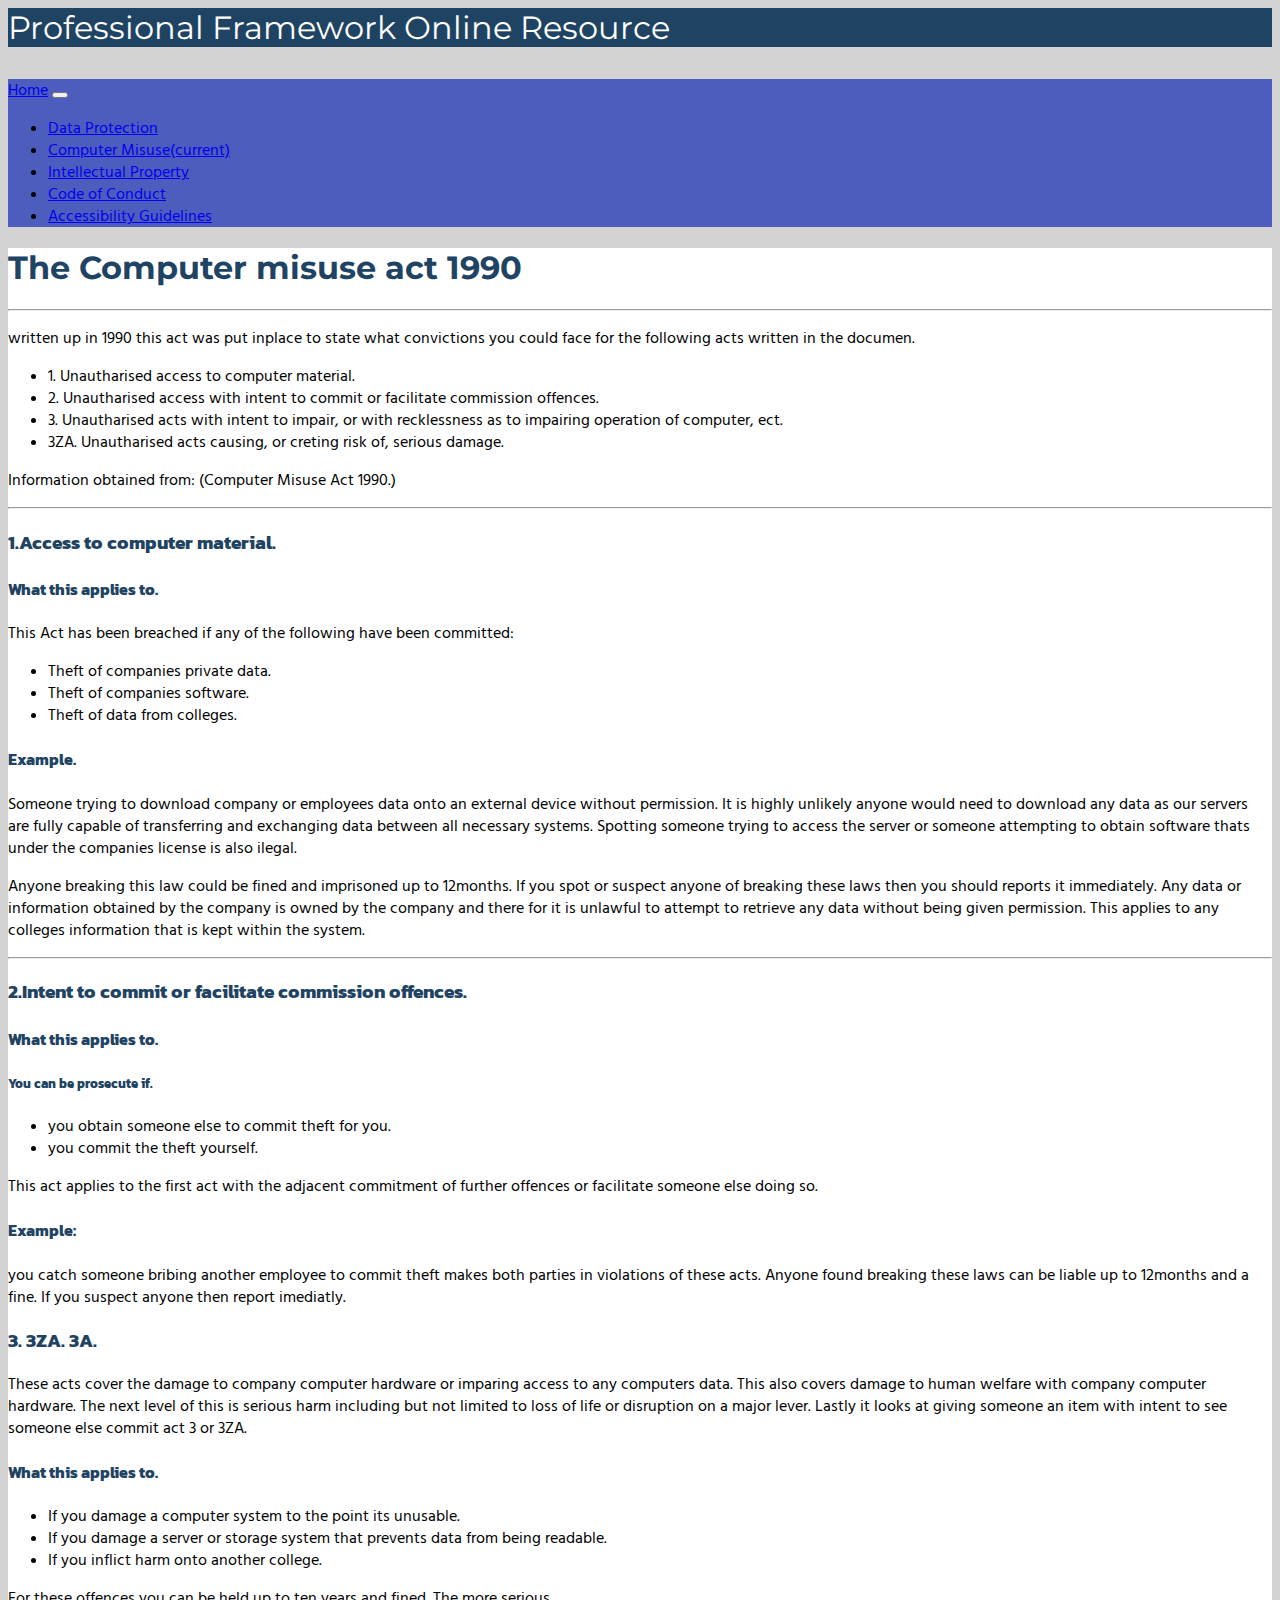
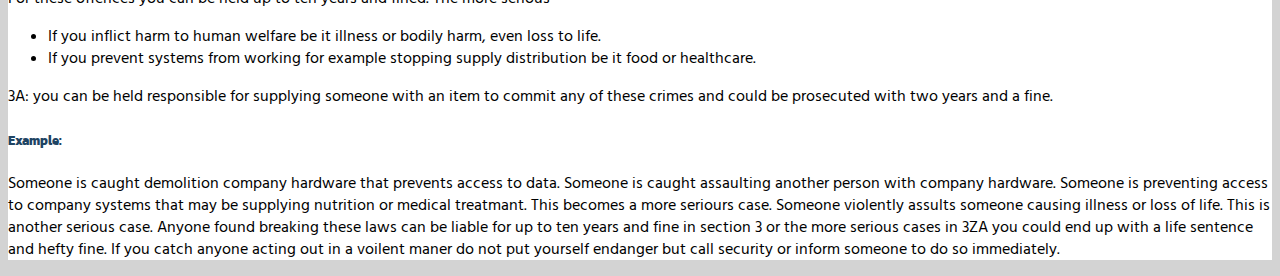
<file: Computer-missues-page.html>
<html lang="en">
<head>
    <meta charset="UTF-8">
    <meta name="viewport" content="width=device-width, initial-scale=1.0">
    <title>Professional Framework Guidelines</title>
    <link rel="stylesheet" href="https://cdn.jsdelivr.net/npm/bootstrap@4.5.3/dist/css/bootstrap.min.css" integrity="sha384-TX8t27EcRE3e/ihU7zmQxVncDAy5uIKz4rEkgIXeMed4M0jlfIDPvg6uqKI2xXr2" crossorigin="anonymous">
    <link rel="stylesheet" href="style.css">
    <link href="https://fonts.googleapis.com/css2?family=Montserrat:wght@700&display=swap" rel="stylesheet">
    <link href="https://fonts.googleapis.com/css2?family=Hind+Madurai:wght@300&family=Kanit&family=Lora:ital,wght@1,500&display=swap" rel="stylesheet">
</head>
<body>
    <!-- Full lenght container across the top -->
    <div class="container-fluid m-0 p-0">
        <!-- Topbanner Contains the top stripe -->
        <div class="topbanner">
            <div class="container">
                <p class = "logotext m-0 p-3">Professional Framework Online Resource</p>
            </div>
        </div>
    </div>
    <!-- Bottombanner contains lower stripe color and navbar -->
    <div class="container-fluid m-0 p-0">
        <div class="bottombanner">
            <div class="container">
                <!-- Navbar from Bootstrap -->
                <nav class="navbar navbar-expand-lg navbar-dark">
                    <a class="navbar-brand" href="#">Home</a>
                    <button class="navbar-toggler" type="button" data-toggle="collapse" data-target="#navbarNav" aria-controls="navbarNav" aria-expanded="false" aria-label="Toggle navigation">
                      <span class="navbar-toggler-icon"></span>
                    </button>
                    <div class="collapse navbar-collapse" id="navbarNav">
                      <ul class="navbar-nav">
                        <li class="nav-item">
                          <a class="nav-link" href="index.html">Data Protection</a>
                        </li>
                        <li class="nav-item active">
                          <a class="nav-link" href="computer_misuse_act.html">Computer Misuse<span class="sr-only">(current)</span></a>
                        </li>
                        <li class="nav-item">
                          <a class="nav-link" href="#">Intellectual Property</a>
                        </li>
                        <li class="nav-item">
                            <a class="nav-link" href="#">Code of Conduct</a>
                        </li>
                        <li class="nav-item">
                            <a class="nav-link" href="#">Accessibility Guidelines</a>
                        </li>
                      </ul>
                    </div>
                  </nav>
            </div>
        </div>
    </div>
    <!-- Main Content Container -->
    <div class="container mt-2 mb-2">
        <!-- Content goes here! -->
        <div class="mycontent p-3">
            <h1>The Computer misuse act 1990</h1>
            <hr>
            <p>written up in 1990 this act was put inplace to state what convictions you could face for the following acts written in the documen.</p>
            <ul>
                <li>1. Unautharised access to computer material.</li>
                <li>  2. Unautharised access with intent to commit or facilitate commission offences.</li>
                <li>3. Unautharised acts with intent to impair, or with recklessness as to impairing operation of computer, ect.</li>
                <li>3ZA. Unautharised acts causing, or creting risk of, serious damage.</li>
              </ul>
              <p>Information obtained from: (Computer Misuse Act 1990.)</p>
              <hr>

              <h3>1.Access to computer material.</h3>
              <h4>What this applies to.</h4>
            <p>This Act has been breached if any of the following have been committed:</p>
            <ul>
                <li>Theft of companies private data.</li>
                <li>Theft of companies software.</li>
                <li>Theft of data from colleges.</li>
            </ul>
            <h4>Example.</h4>
            <p>Someone trying to download company or employees data onto an external device without permission.
              It is highly unlikely anyone would need to download any data as our servers are fully capable of transferring and exchanging data between all necessary systems.
              Spotting someone trying to access the server or someone attempting to obtain software thats under the companies license is also ilegal.</p>
            <p>Anyone breaking this law could be fined and imprisoned up to 12months.
              If you spot or suspect anyone of breaking these laws then you should reports it immediately.

              Any data or information obtained by the company is owned by the company and there for it is unlawful to attempt to retrieve any data without being given permission.
              This applies to any colleges information that is kept within the system.</p>
            <hr>
            <h3>2.Intent to commit or facilitate commission offences.</h3>
            <h4>What this applies to.</h4>
            <h5>You can be prosecute if.</h5>
            <ul>
              <li>you obtain someone else to commit theft for you.</li>
              <li>you commit the theft yourself.</li>
            </ul>
            <p>This act applies to the first act with the adjacent commitment of further offences or facilitate someone else doing so.</p>
            <h4>Example:</h4>
            <p>you catch someone bribing another employee to commit theft makes both parties in violations of these acts.

              Anyone found breaking these laws can be liable up to 12months and a fine.

              If you suspect anyone then report imediatly.</p>
            <h3>3. 3ZA. 3A.</h3>
            <p>These acts cover the damage to company computer hardware or imparing access to any computers data. This also covers damage to human welfare with company computer hardware.
              The next level of this is serious harm including but not limited to loss of life or disruption on a major lever.
              Lastly it looks at giving someone an item with intent to see someone else commit act 3 or 3ZA.</p>
            <h4>What this applies to.</h4>
            <ul>
              <li>If you damage a computer system to the point its unusable.</li>
              <li>If you damage a server or storage system that prevents data from being readable.</li>
              <li>If you inflict harm onto another college. </li>
            </ul>
              <p>For these offences you can be held up to ten years and fined.
                The more serious</p>
            <ul>
              <li>If you inflict harm to human welfare be it illness or bodily harm, even loss to life.</li>
              <li>If you prevent systems from working for example stopping supply distribution be it food or healthcare.</li>
            </ul>
            <p>3A: you can be held responsible for supplying someone with an item to commit any of these crimes and could be prosecuted with two years and a fine.</p>
            <h5>Example:</h5>
            <p>Someone is caught demolition company hardware that prevents access to data.
              Someone is caught assaulting another person with company hardware.
              Someone is preventing access to company systems that may be supplying nutrition or medical treatmant. This becomes a more seriours case.
              Someone violently assults someone causing illness or loss of life. This is another serious case.
              Anyone found breaking these laws can be liable for up to ten years and fine in section 3 or the more serious cases in 3ZA you could end up with a life sentence and hefty fine.
              If you catch anyone acting out in a voilent maner do not put yourself endanger but call security or inform someone to do so immediately.
            </p>







<script src="https://code.jquery.com/jquery-3.5.1.slim.min.js" integrity="sha384-DfXdz2htPH0lsSSs5nCTpuj/zy4C+OGpamoFVy38MVBnE+IbbVYUew+OrCXaRkfj" crossorigin="anonymous"></script>
<script src="https://cdn.jsdelivr.net/npm/bootstrap@4.5.3/dist/js/bootstrap.bundle.min.js" integrity="sha384-ho+j7jyWK8fNQe+A12Hb8AhRq26LrZ/JpcUGGOn+Y7RsweNrtN/tE3MoK7ZeZDyx" crossorigin="anonymous"></script>
</body>
</html>
</file>
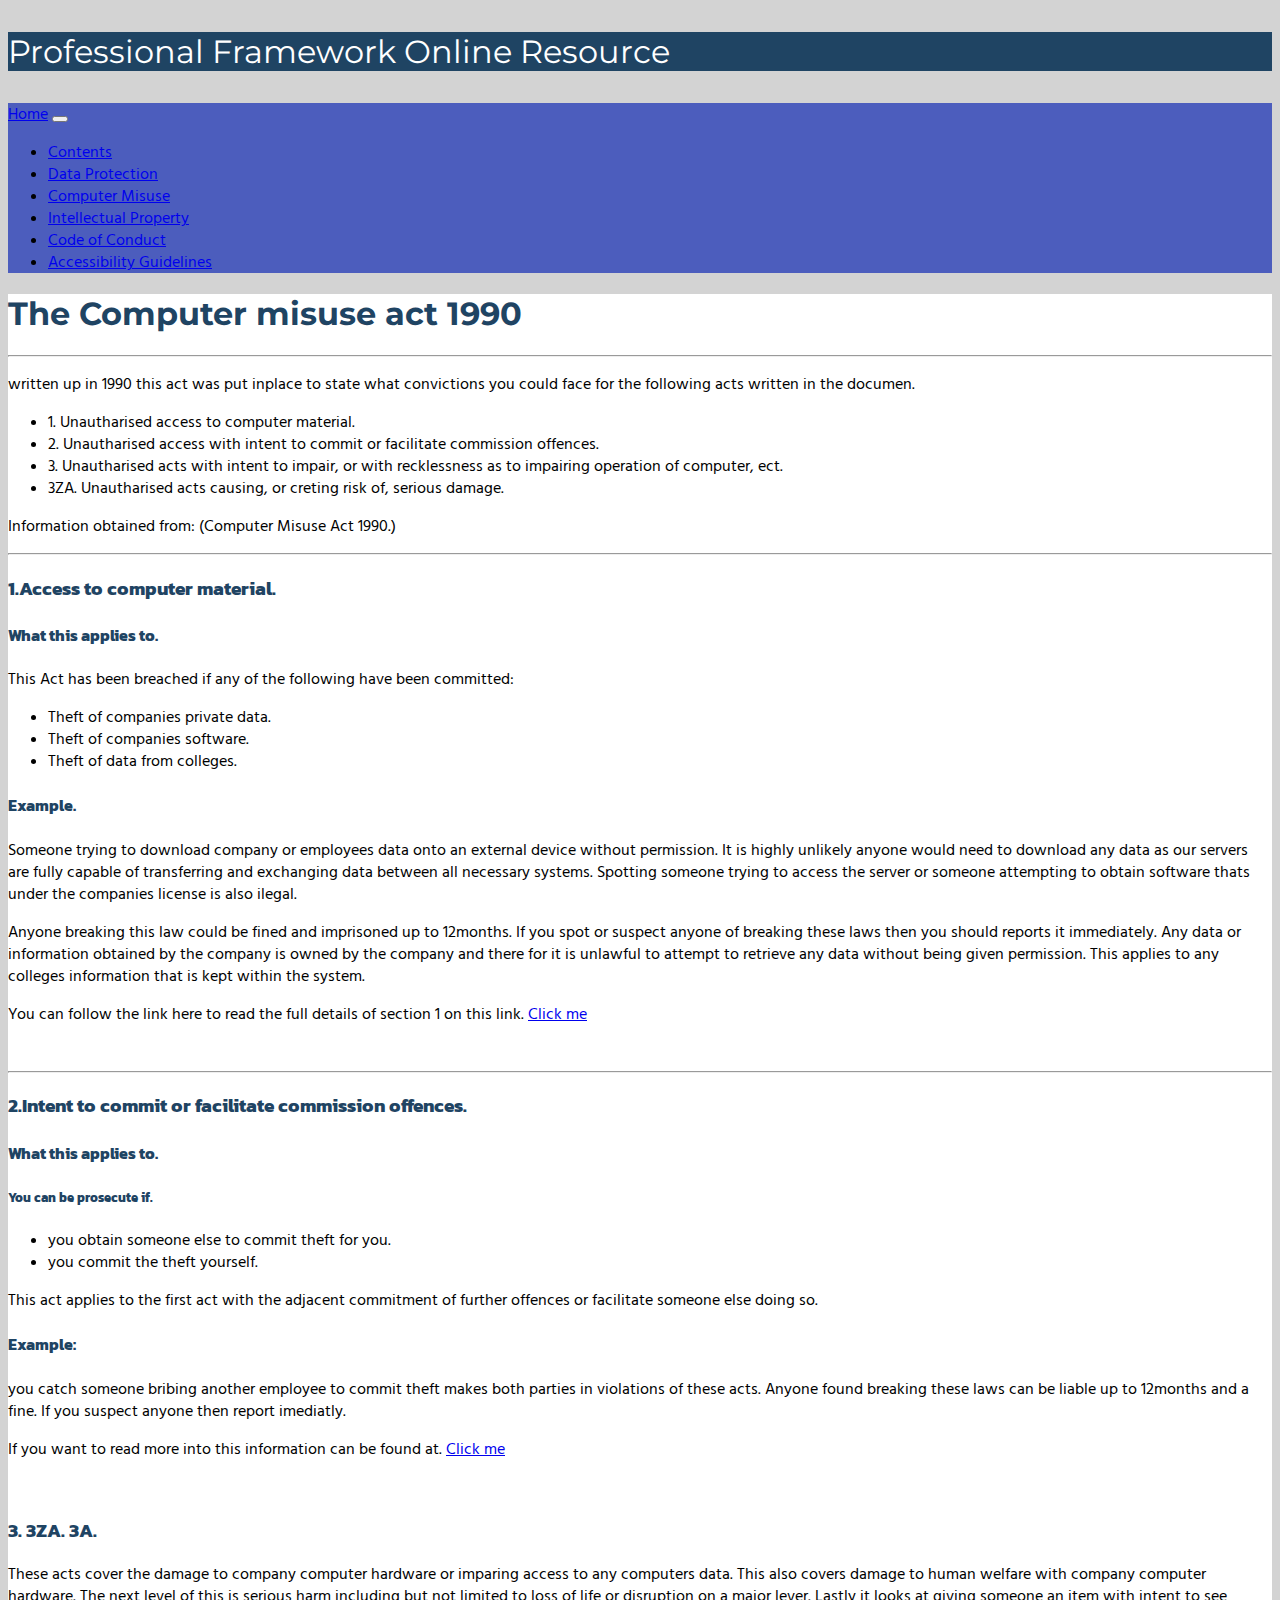
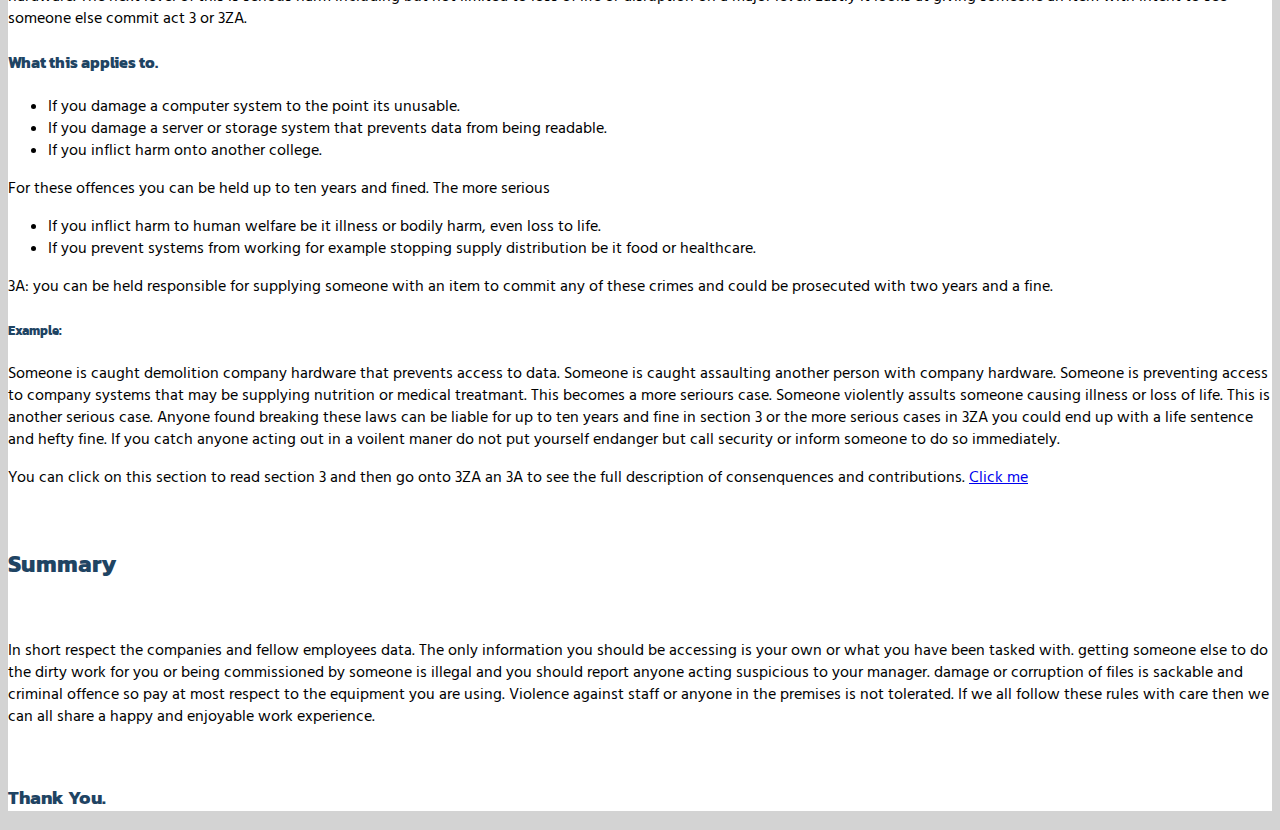
<file: Computer_missues_page.html>
<!DOCTYPE html>
<html lang="en">
<head>
    <meta charset="UTF-8">
    <meta name="viewport" content="width=device-width, initial-scale=1.0">
    <title>Professional Framework Guidelines</title>
    <link rel="stylesheet" href="https://cdn.jsdelivr.net/npm/bootstrap@4.5.3/dist/css/bootstrap.min.css" integrity="sha384-TX8t27EcRE3e/ihU7zmQxVncDAy5uIKz4rEkgIXeMed4M0jlfIDPvg6uqKI2xXr2" crossorigin="anonymous">
    <link rel="stylesheet" href="style.css">
    <link href="https://fonts.googleapis.com/css2?family=Montserrat:wght@700&display=swap" rel="stylesheet">
    <link href="https://fonts.googleapis.com/css2?family=Hind+Madurai:wght@300&family=Kanit&family=Lora:ital,wght@1,500&display=swap" rel="stylesheet">
</head>
<body>
    <!-- Full lenght container across the top -->
    <div class="container-fluid m-0 p-0">
        <!-- Topbanner Contains the top stripe -->
        <div class="topbanner">
            <div class="container">
                <p class = "logotext m-0 p-3">Professional Framework Online Resource</p>
            </div>
        </div>     
    </div>
    <!-- Bottombanner contains lower stripe color and navbar -->
    <div class="container-fluid m-0 p-0">
        <div class="bottombanner">
            <div class="container">
                <!-- Navbar from Bootstrap -->
                <nav class="navbar navbar-expand-lg navbar-dark">
                    <a class="navbar-brand" href="/ProfessionalFramework/Index.html">Home</a>
                    <button class="navbar-toggler" type="button" data-toggle="collapse" data-target="#navbarNav" aria-controls="navbarNav" aria-expanded="false" aria-label="Toggle navigation">
                      <span class="navbar-toggler-icon"></span>
                    </button>
                    <div class="collapse navbar-collapse" id="navbarNav">
                      <ul class="navbar-nav">
                        <li>
                          <a class="nav-link" href="/ProfessionalFramework/Index.html">Contents</a>
                        </li>
                        <li>
                          <a class="nav-link" href="/ProfessionalFramework/Data_Protection.html">Data Protection</a>
                        </li>
                        <li  class="nav-item active">
                          <a class="nav-link" href="/ProfessionalFramework/Computer_missues_page.html">Computer Misuse</a>
                        </li>
                        <li class="nav-item">
                          <a class="nav-link" href="/ProfessionalFramework/Intellectual_property.html">Intellectual Property</a>
                        </li>
                        <li class="nav-item">
                            <a class="nav-link" href="/ProfessionalFramework/Code_of_conduct.html">Code of Conduct</a>
                        </li>
                        <li class="nav-item">
                            <a class="nav-link" href="/ProfessionalFramework/Accessibility_guidelines.html">Accessibility Guidelines</a>
                        </li>
                      </ul>
                    </div>
                  </nav>
            </div>
        </div>
    </div>
    <!-- Main Content Container -->
    <div class="container mt-2 mb-2">
        <!-- Content goes here! -->
        <div class="mycontent p-3">
             <h1>The Computer misuse act 1990</h1>
            <hr>
            <p>written up in 1990 this act was put inplace to state what convictions you could face for the following acts written in the documen.</p>
            <ul>
                <li>1. Unautharised access to computer material.</li>
                <li>  2. Unautharised access with intent to commit or facilitate commission offences.</li>
                <li>3. Unautharised acts with intent to impair, or with recklessness as to impairing operation of computer, ect.</li>
                <li>3ZA. Unautharised acts causing, or creting risk of, serious damage.</li>
              </ul>
              <p>Information obtained from: (Computer Misuse Act 1990.)</p>
              <hr>

              <h3>1.Access to computer material.</h3>
              <h4>What this applies to.</h4>
            <p>This Act has been breached if any of the following have been committed:</p>
            <ul>
                <li>Theft of companies private data.</li>
                <li>Theft of companies software.</li>
                <li>Theft of data from colleges.</li>
            </ul>
            <h4>Example.</h4>
            <p>Someone trying to download company or employees data onto an external device without permission.
              It is highly unlikely anyone would need to download any data as our servers are fully capable of transferring and exchanging data between all necessary systems.
              Spotting someone trying to access the server or someone attempting to obtain software thats under the companies license is also ilegal.</p>
            <p>Anyone breaking this law could be fined and imprisoned up to 12months.
              If you spot or suspect anyone of breaking these laws then you should reports it immediately.

              Any data or information obtained by the company is owned by the company and there for it is unlawful to attempt to retrieve any data without being given permission.
              This applies to any colleges information that is kept within the system.</p>
            <p> You can follow the link here to read the full details of section 1 on this link.
              <a href="https://www.legislation.gov.uk/ukpga/1990/18/pdfs/ukpga_19900018_en.pdf" class="btn btn-info" role="button">Click me</a></p>
            <br>
            <hr>
            <h3>2.Intent to commit or facilitate commission offences.</h3>
            <h4>What this applies to.</h4>
            <h5>You can be prosecute if.</h5>
            <ul>
              <li>you obtain someone else to commit theft for you.</li>
              <li>you commit the theft yourself.</li>
            </ul>
            <p>This act applies to the first act with the adjacent commitment of further offences or facilitate someone else doing so.</p>
            <h4>Example:</h4>
            <p>you catch someone bribing another employee to commit theft makes both parties in violations of these acts.

              Anyone found breaking these laws can be liable up to 12months and a fine.

              If you suspect anyone then report imediatly.</p>
              <p>If you want to read more into this information can be found at.
               <a href="https://www.legislation.gov.uk/ukpga/1990/18/section/2" class="btn btn-info" role="button">Click me</a></p>
              <br>
            <h3>3. 3ZA. 3A.</h3>
            <p>These acts cover the damage to company computer hardware or imparing access to any computers data. This also covers damage to human welfare with company computer hardware.
              The next level of this is serious harm including but not limited to loss of life or disruption on a major lever.
              Lastly it looks at giving someone an item with intent to see someone else commit act 3 or 3ZA.</p>
            <h4>What this applies to.</h4>
            <ul>
              <li>If you damage a computer system to the point its unusable.</li>
              <li>If you damage a server or storage system that prevents data from being readable.</li>
              <li>If you inflict harm onto another college. </li>
            </ul>
              <p>For these offences you can be held up to ten years and fined.
                The more serious</p>
            <ul>
              <li>If you inflict harm to human welfare be it illness or bodily harm, even loss to life.</li>
              <li>If you prevent systems from working for example stopping supply distribution be it food or healthcare.</li>
            </ul>
            <p>3A: you can be held responsible for supplying someone with an item to commit any of these crimes and could be prosecuted with two years and a fine.</p>
            <h5>Example:</h5>
            <p>Someone is caught demolition company hardware that prevents access to data.
              Someone is caught assaulting another person with company hardware.
              Someone is preventing access to company systems that may be supplying nutrition or medical treatmant. This becomes a more seriours case.
              Someone violently assults someone causing illness or loss of life. This is another serious case.
              Anyone found breaking these laws can be liable for up to ten years and fine in section 3 or the more serious cases in 3ZA you could end up with a life sentence and hefty fine.
              If you catch anyone acting out in a voilent maner do not put yourself endanger but call security or inform someone to do so immediately.
            </p>
            <p>You can click on this section to read section 3 and then go onto 3ZA an 3A to see the full description of consenquences and contributions.
             <a href="https://www.legislation.gov.uk/ukpga/1990/18/section/3" class="btn btn-info" role="button">Click me</a></p>
            <br>
            <h2>Summary</h2>
            <br>
            <p>In short respect the companies and fellow employees data. The only information you should be accessing is your own or what you have been tasked with.
              getting someone else to do the dirty work for you or being commissioned by someone is illegal and you should report anyone acting suspicious to your manager.
              damage or corruption of files is sackable and criminal offence so pay at most respect to the equipment you are using. Violence against staff or anyone in the premises is not tolerated.
              If we all follow these rules with care then we can all share a happy and enjoyable work experience.
            </p>
            <br>
            <h3> Thank You. </h3>
        </div>
    </div>
         


<script src="https://code.jquery.com/jquery-3.5.1.slim.min.js" integrity="sha384-DfXdz2htPH0lsSSs5nCTpuj/zy4C+OGpamoFVy38MVBnE+IbbVYUew+OrCXaRkfj" crossorigin="anonymous"></script>
<script src="https://cdn.jsdelivr.net/npm/bootstrap@4.5.3/dist/js/bootstrap.bundle.min.js" integrity="sha384-ho+j7jyWK8fNQe+A12Hb8AhRq26LrZ/JpcUGGOn+Y7RsweNrtN/tE3MoK7ZeZDyx" crossorigin="anonymous"></script>
</body>
</html>
</file>
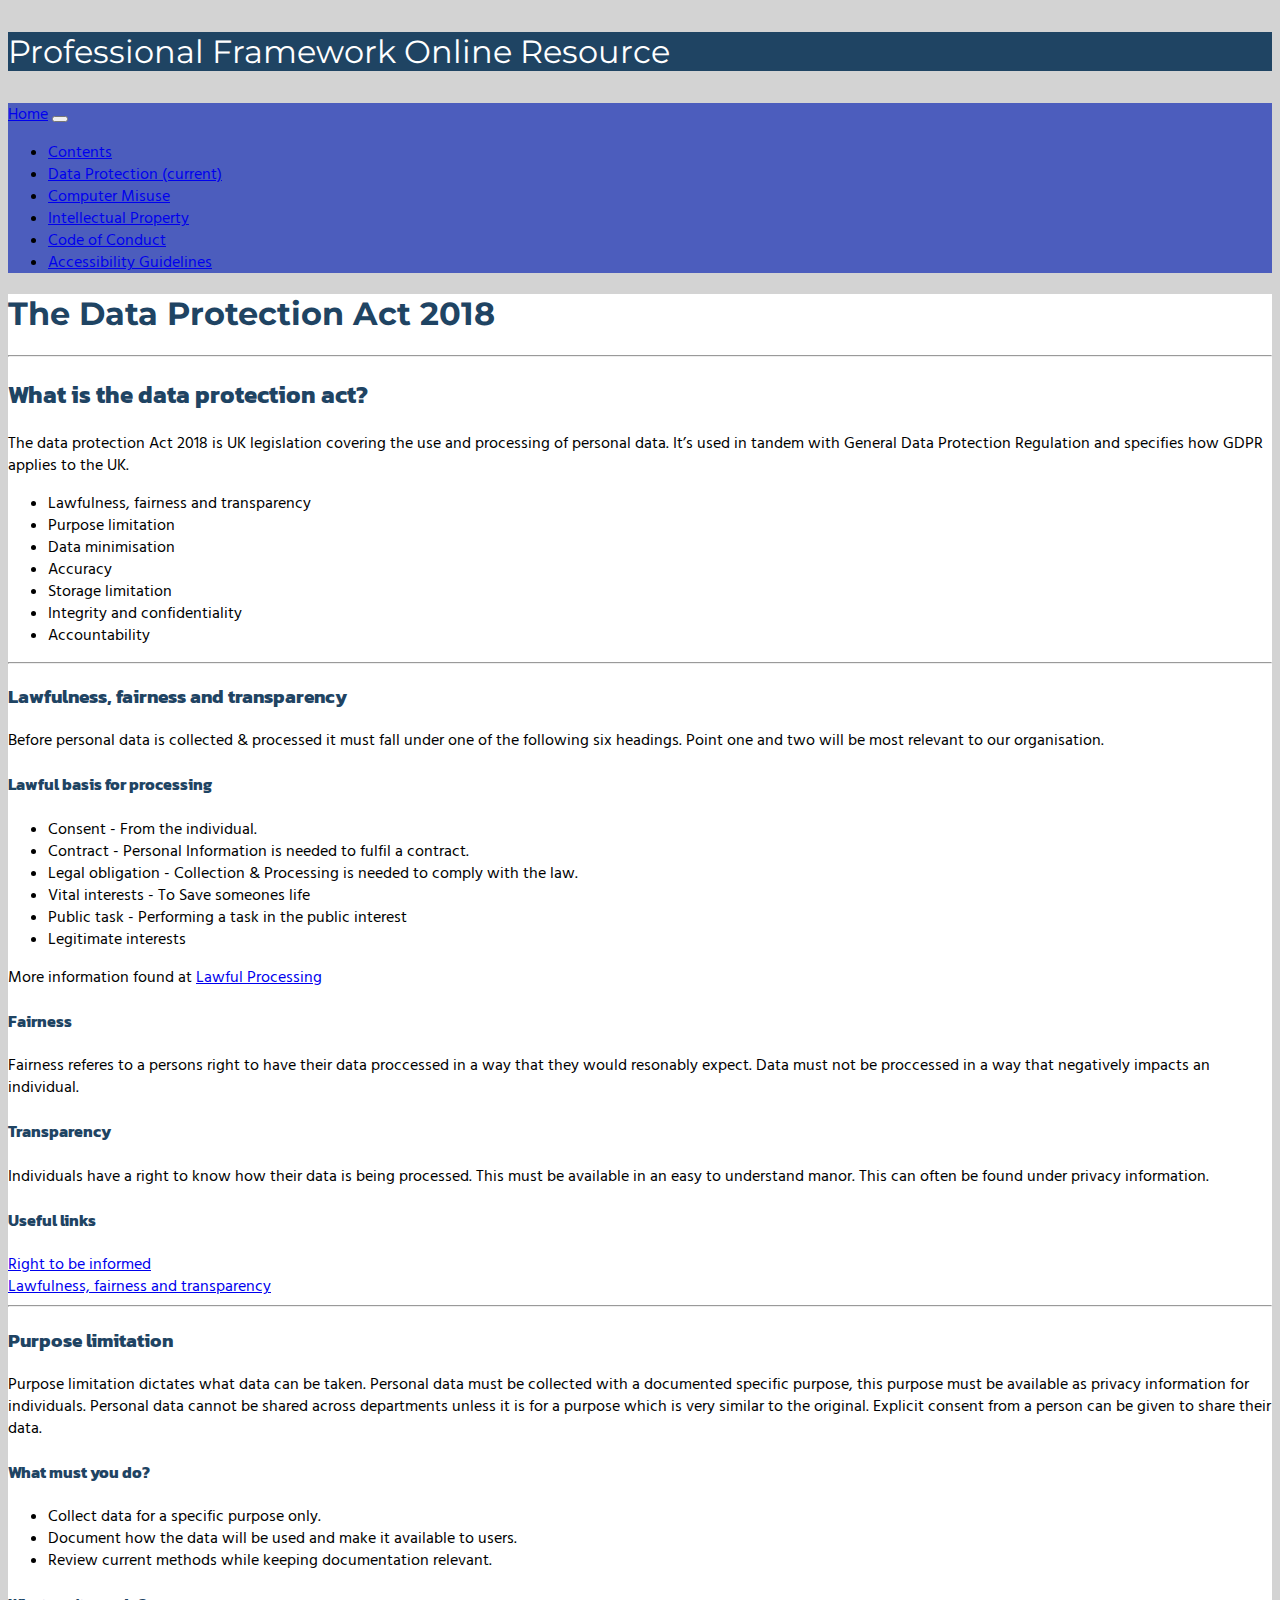
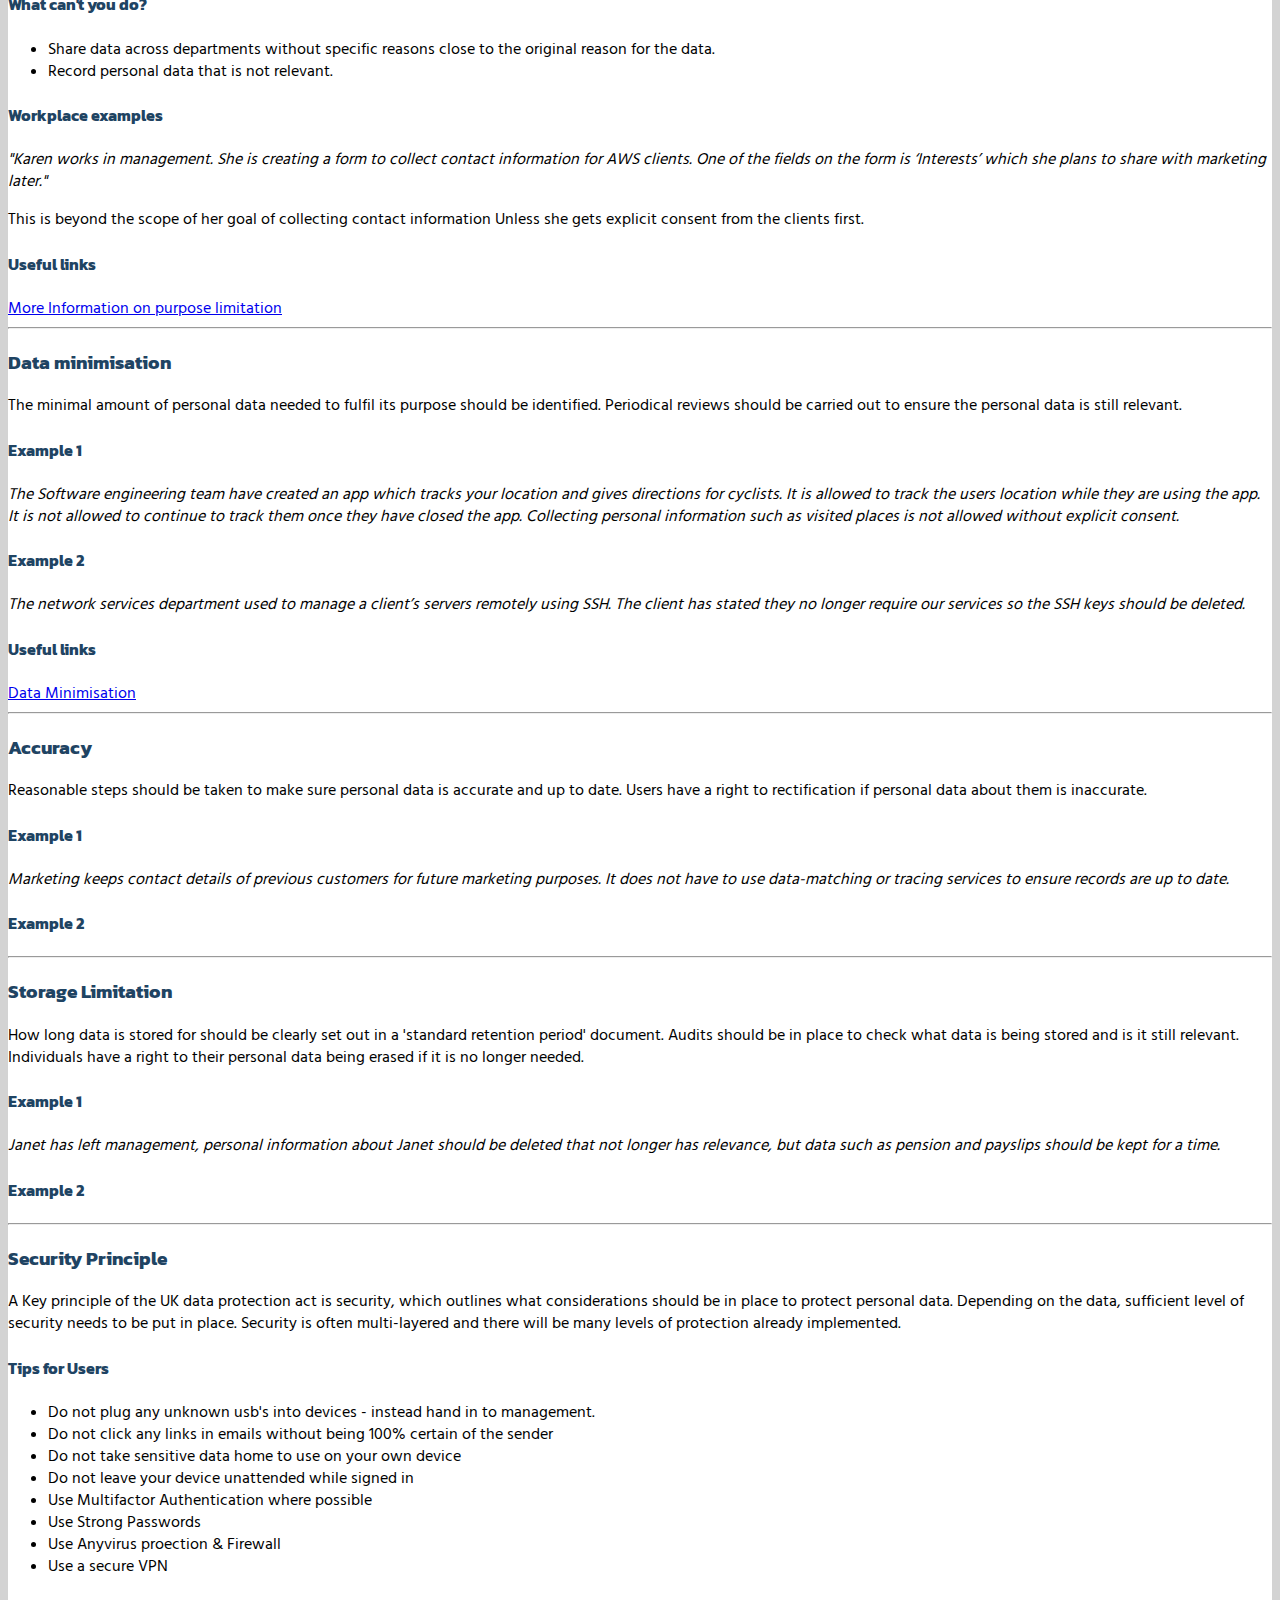
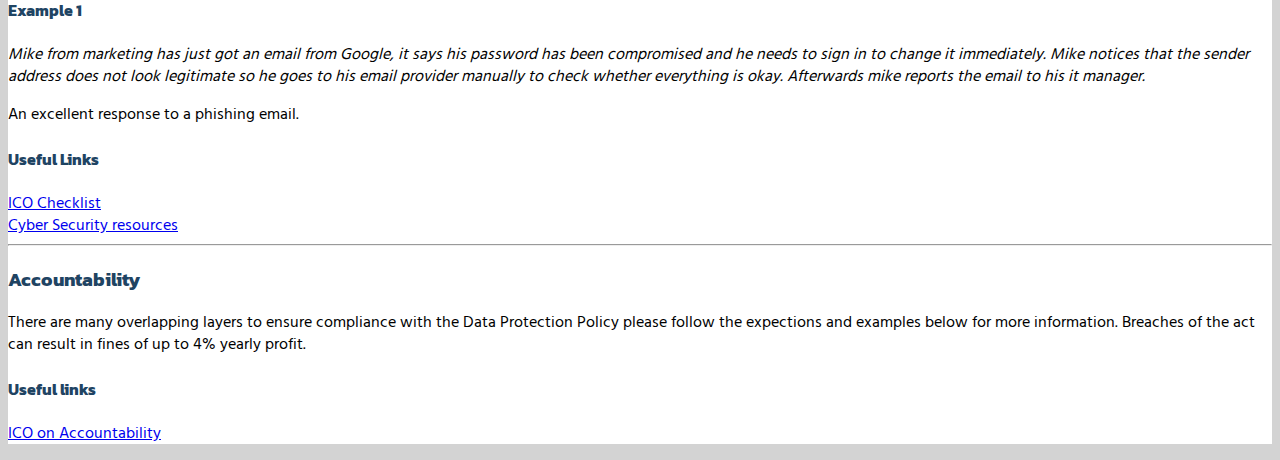
<file: Data_protection.html>
<!DOCTYPE html>
<html lang="en">
<head>
    <meta charset="UTF-8">
    <meta name="viewport" content="width=device-width, initial-scale=1.0">
    <title>Professional Framework Guidelines</title>
    <link rel="stylesheet" href="https://cdn.jsdelivr.net/npm/bootstrap@4.5.3/dist/css/bootstrap.min.css" integrity="sha384-TX8t27EcRE3e/ihU7zmQxVncDAy5uIKz4rEkgIXeMed4M0jlfIDPvg6uqKI2xXr2" crossorigin="anonymous">
    <link rel="stylesheet" href="style.css">
    <link href="https://fonts.googleapis.com/css2?family=Montserrat:wght@700&display=swap" rel="stylesheet">
    <link href="https://fonts.googleapis.com/css2?family=Hind+Madurai:wght@300&family=Kanit&family=Lora:ital,wght@1,500&display=swap" rel="stylesheet">
</head>
<body>
    <!-- Full lenght container across the top -->
    <div class="container-fluid m-0 p-0">
        <!-- Topbanner Contains the top stripe -->
        <div class="topbanner">
            <div class="container">
                <p class = "logotext m-0 p-3">Professional Framework Online Resource</p>
            </div>
        </div>     
    </div>
    <!-- Bottombanner contains lower stripe color and navbar -->
    <div class="container-fluid m-0 p-0">
        <div class="bottombanner">
            <div class="container">
                <!-- Navbar from Bootstrap -->
                <nav class="navbar navbar-expand-lg navbar-dark">
                    <a class="navbar-brand" href="/ProfessionalFramework/index.html">Home</a>
                    <button class="navbar-toggler" type="button" data-toggle="collapse" data-target="#navbarNav" aria-controls="navbarNav" aria-expanded="false" aria-label="Toggle navigation">
                      <span class="navbar-toggler-icon"></span>
                    </button>
                    <div class="collapse navbar-collapse" id="navbarNav">
                      <ul class="navbar-nav">
                        <li>
                        <a class="nav-link" href="/Index.html">Contents</a>
                        <li class="nav-item active">
                          <a class="nav-link" href="/ProfessionalFramework/Data_protection.html">Data Protection <span class="sr-only">(current)</span></a>
                        </li>
                        <li class="nav-item">
                          <a class="nav-link" href="/ProfessionalFramework/Computer_missues_page.html">Computer Misuse</a>
                        </li>
                        <li class="nav-item">
                          <a class="nav-link" href="/ProfessionalFramework/Intellectual_property.html">Intellectual Property</a>
                        </li>
                        <li class="nav-item">
                            <a class="nav-link" href="/ProfessionalFramework/Code_of_conduct.html">Code of Conduct</a>
                        </li>
                        <li class="nav-item">
                            <a class="nav-link" href="/ProfessionalFramework/Accessibility_guidelines.html">Accessibility Guidelines</a>
                        </li>
                      </ul>
                    </div>
                  </nav>
            </div>
        </div>
    </div>
    <!-- Main Content Container -->
    <div class="container mt-2 mb-2">
        <!-- Content goes here! -->
        <div class="mycontent p-3">
            <h1>The Data Protection Act 2018</h1>
            <hr>
            <h2>What is the data protection act?</h2>
            <p>The data protection Act 2018 is UK legislation covering the use and processing of personal data. It’s used in tandem with General Data Protection Regulation and specifies how GDPR applies to the UK.</p>
            <ul>
                <li>Lawfulness, fairness and transparency</li>
                <li>Purpose limitation</li>
                <li>Data minimisation</li>
                <li>Accuracy</li>
                <li>Storage limitation</li>
                <li>Integrity and confidentiality</li>
                <li>Accountability</li>
              </ul>
              <hr>
              <!-- Lawfulness -->
            <h3>Lawfulness, fairness and transparency</h3>
            <p>Before personal data is collected & processed it must fall under one of the following six headings. Point one and two will be most relevant to our organisation. </p>  
            <h4>Lawful basis for processing</h4>
            <ul>
                <li>Consent - From the individual.</li>
                <li>Contract - Personal Information is needed to fulfil a contract.</li>
                <li>Legal obligation - Collection & Processing is needed to comply with the law.</li>
                <li>Vital interests - To Save someones life</li>
                <li>Public task - Performing a task in the public interest</li>
                <li>Legitimate interests</li>
            </ul>

            More information found at <a href="https://eur-lex.europa.eu/legal-content/EN/TXT/?qid=1528874672298&uri=CELEX:02016R0679-20160504">Lawful Processing</a>
            <h4>Fairness</h4>
            <p>Fairness referes to a persons right to have their data proccessed in a way that they would resonably expect. Data must not be proccessed in a way that negatively impacts an individual.</p>

            <h4>Transparency</h4>
                <p>Individuals have a right to know how their data is being processed. This must be available in an easy to understand manor. This can often be found under privacy information.</p>
            
            <h4>Useful links</h4>
            <a href="https://ico.org.uk/for-organisations/guide-to-data-protection/guide-to-the-general-data-protection-regulation-gdpr/individual-rights/right-to-be-informed/">Right to be informed</a>
            <br>
            <a href="https://ico.org.uk/for-organisations/guide-to-data-protection/guide-to-the-general-data-protection-regulation-gdpr/principles/lawfulness-fairness-and-transparency/">Lawfulness, fairness and transparency</a>
            <hr>
            <!-- Purpose Limitation -->
            <h3>Purpose limitation</h3>
            <p>Purpose limitation dictates what data can be taken. Personal data must be collected with a documented specific purpose, this purpose must be available as privacy information for individuals. Personal data cannot be shared across departments unless it is for a purpose which is very similar to the original. Explicit consent from a person can be given to share their data.</p>
            <h4>What must you do?</h4>
            <ul>
                <li>Collect data for a specific purpose only.</li>
                <li>Document how the data will be used and make it available to users.</li>
                <li>Review current methods while keeping documentation relevant.</li>
            </ul>
            <h4>What can't you do?</h4>
            <ul>
                <li>Share data across departments without specific reasons close to the original reason for the data.</li>
                <li>Record personal data  that is not relevant.</li>
            </ul>
            <h4>Workplace examples</h4>
            <p class = "quote">"Karen works in management. She is creating a form to collect contact information for AWS clients. One of the fields on the form is ‘Interests’ which she plans to share with marketing later." </p>
            <p>This is beyond the scope of her goal of collecting contact information Unless she gets explicit consent from the clients first.</p>
            <h4>Useful links</h4>
            <a href="https://ico.org.uk/for-organisations/guide-to-data-protection/guide-to-the-general-data-protection-regulation-gdpr/principles/purpose-limitation/">More Information on purpose limitation</a>
            <hr>
            <!-- Data Minimisation -->
            <h3>Data minimisation</h3>
            <p>The minimal amount of personal data needed to fulfil its purpose should be identified.  Periodical reviews should be carried out to ensure the personal data is still relevant.</p>
            <h4>Example 1</h4>
            <p class = "quote">
                The Software engineering team have created an app which tracks your location and gives directions for cyclists. It is allowed to track the users location while they are using the app. It is not allowed to continue to track them once they have closed the app. Collecting personal information such as visited places is not allowed without explicit consent.
            </p>
            <h4>Example 2</h4>
            <p class="quote">
                The network services department used to manage a client’s servers remotely using SSH. The client has stated they no longer require our services so the SSH keys should be deleted. 
            </p>
            <h4>Useful links</h4>
            <a href="https://ico.org.uk/for-organisations/guide-to-data-protection/guide-to-the-general-data-protection-regulation-gdpr/principles/data-minimisation/">Data Minimisation</a>
            <hr>
            <!-- Accuracy -->
            <h3>Accuracy</h3>
            <p>Reasonable steps should be taken to make sure personal data is accurate and up to date. Users have a right to rectification if personal data about them is inaccurate. </p>
            <h4>Example 1</h4>
            <p class = "quote">Marketing keeps contact details of previous customers for future marketing purposes. It does not have to use data-matching or tracing services to ensure records are up to date.</p>
            <h4>Example 2</h4>
            <p class = "quote"></p>
            <hr>
            <!-- Storage Limitation -->
            <h3>Storage Limitation</h3>
            <p>How long data is stored for should be clearly set out in a 'standard retention period' document. Audits should be in place to check what data is being stored and is it still relevant. Individuals have a right to their personal data being erased if it is no longer needed.</p>
            <h4>Example 1</h4>
            <p class = "quote">Janet has left management, personal information about Janet should be deleted that not longer has relevance, but data such as pension and payslips should be kept for a time.</p>
            <h4>Example 2</h4>
            <p class = "quote"></p>
            <hr>
            <h3>Security Principle</h3>
            <p>A Key principle of the UK data protection act is security, which outlines what considerations should be in place to protect personal data. Depending on the data, sufficient level of security needs to be put in place. Security is often multi-layered and there will be many levels of protection already implemented.</p>
            <h4>Tips for Users</h4>
            <ul>
                <li>Do not plug any unknown usb's into devices - instead hand in to management.</li>
                <li>Do not click any links in emails without being 100% certain of the sender</li>
                <li>Do not take sensitive data home to use on your own device</li>
                <li>Do not leave your device unattended while signed in</li>
                <li>Use Multifactor Authentication where possible</li>
                <li>Use Strong Passwords</li>
                <li>Use Anyvirus proection & Firewall</li>
                <li>Use a secure VPN</li>
            </ul>
            <h4>Example 1</h4>
            <p class="quote">Mike from marketing has just got an email from Google, it says his password has been compromised and he needs to sign in to change it immediately. Mike notices that the sender address does not look legitimate so he goes to his email provider manually to check whether everything is okay. Afterwards mike reports the email to his it manager.</p>
            <p>An excellent response to a phishing email.</p>
            <h4>Useful Links</h4>
            <a href="https://ico.org.uk/for-organisations/guide-to-data-protection/guide-to-the-general-data-protection-regulation-gdpr/security/">ICO Checklist</a>
            <br>
            <a href="https://www.ncsc.gov.uk/cyberessentials/resources">Cyber Security resources</a>
            <hr>
            <h3>Accountability</h3>
            <p>There are many overlapping layers to ensure compliance with the Data Protection Policy please follow the expections and examples below for more information. Breaches of the act can result in fines of up to 4% yearly profit.</p>
            <h4>Useful links</h4>
            <p><a href="https://ico.org.uk/for-organisations/accountability-framework/">ICO on Accountability</a>
            
            
        </div>
    </div>
        

<script src="https://code.jquery.com/jquery-3.5.1.slim.min.js" integrity="sha384-DfXdz2htPH0lsSSs5nCTpuj/zy4C+OGpamoFVy38MVBnE+IbbVYUew+OrCXaRkfj" crossorigin="anonymous"></script>
<script src="https://cdn.jsdelivr.net/npm/bootstrap@4.5.3/dist/js/bootstrap.bundle.min.js" integrity="sha384-ho+j7jyWK8fNQe+A12Hb8AhRq26LrZ/JpcUGGOn+Y7RsweNrtN/tE3MoK7ZeZDyx" crossorigin="anonymous"></script>
</body>
</html>
</file>
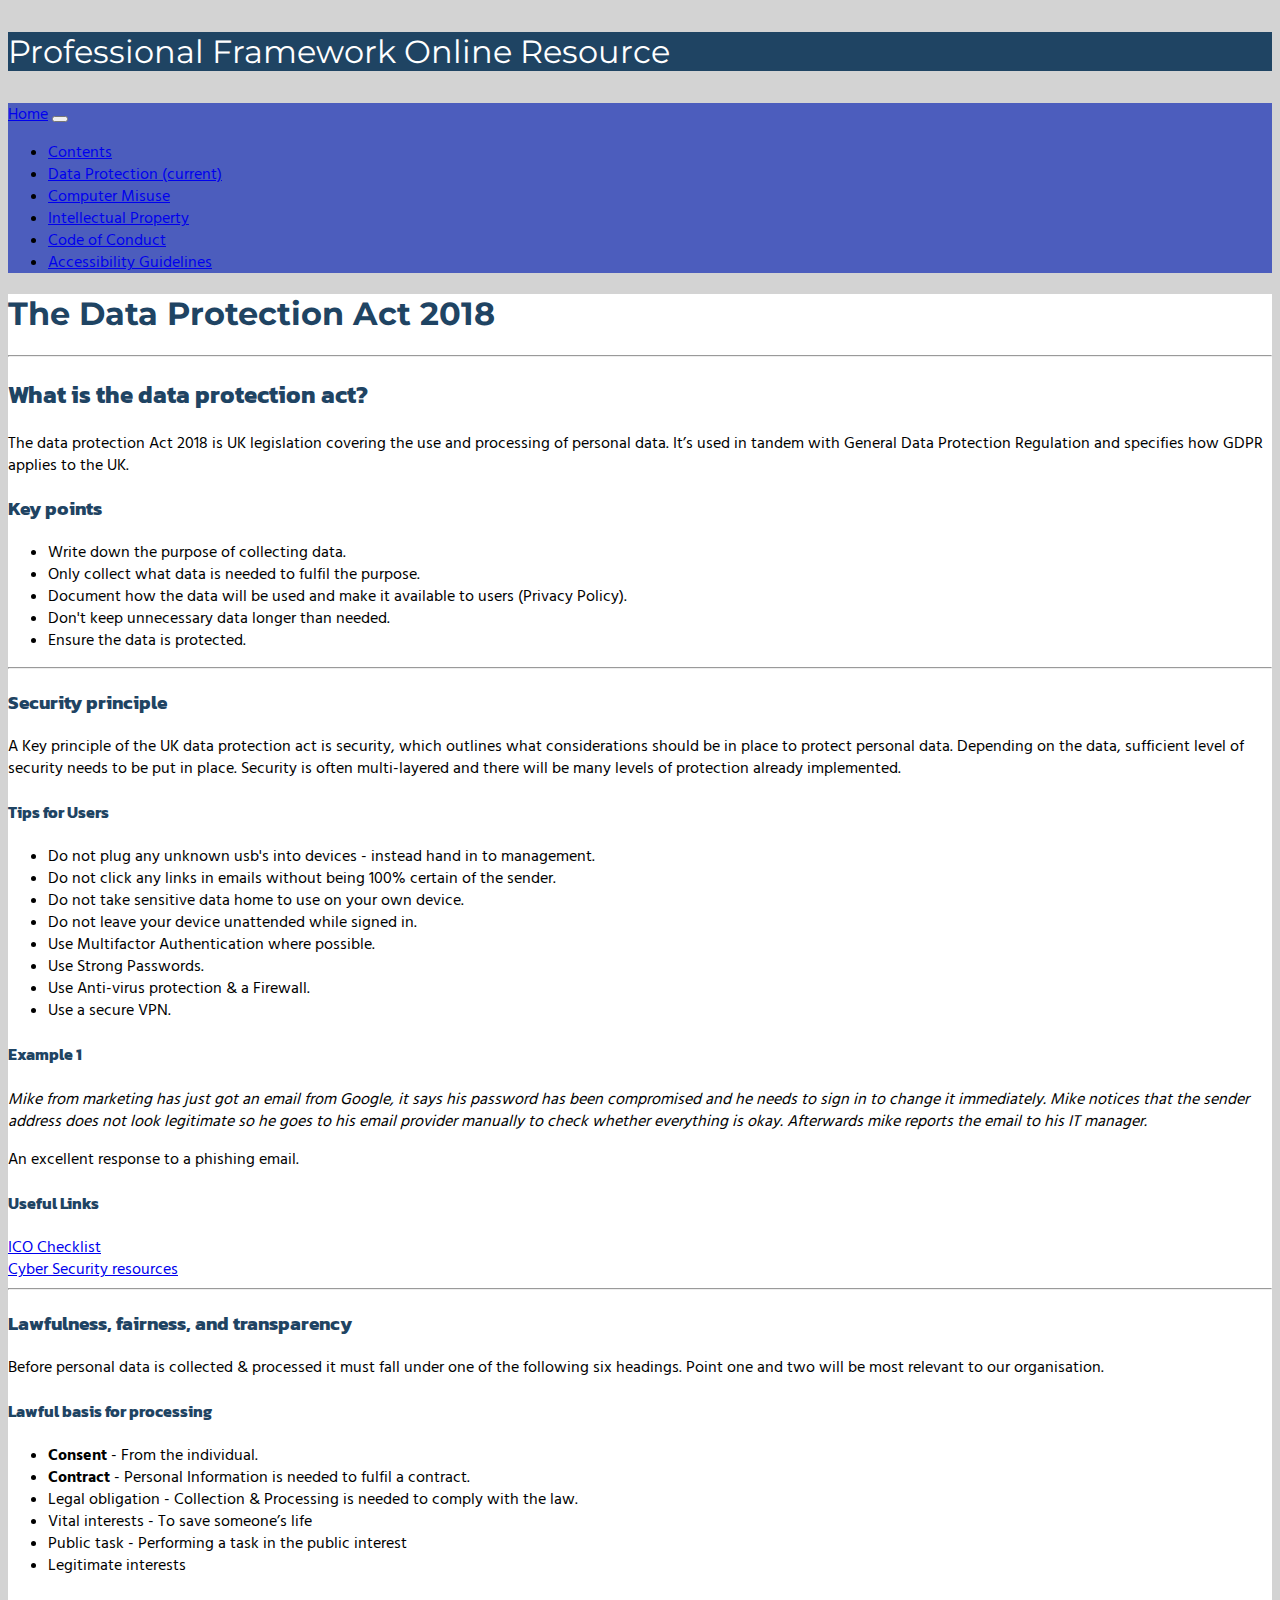
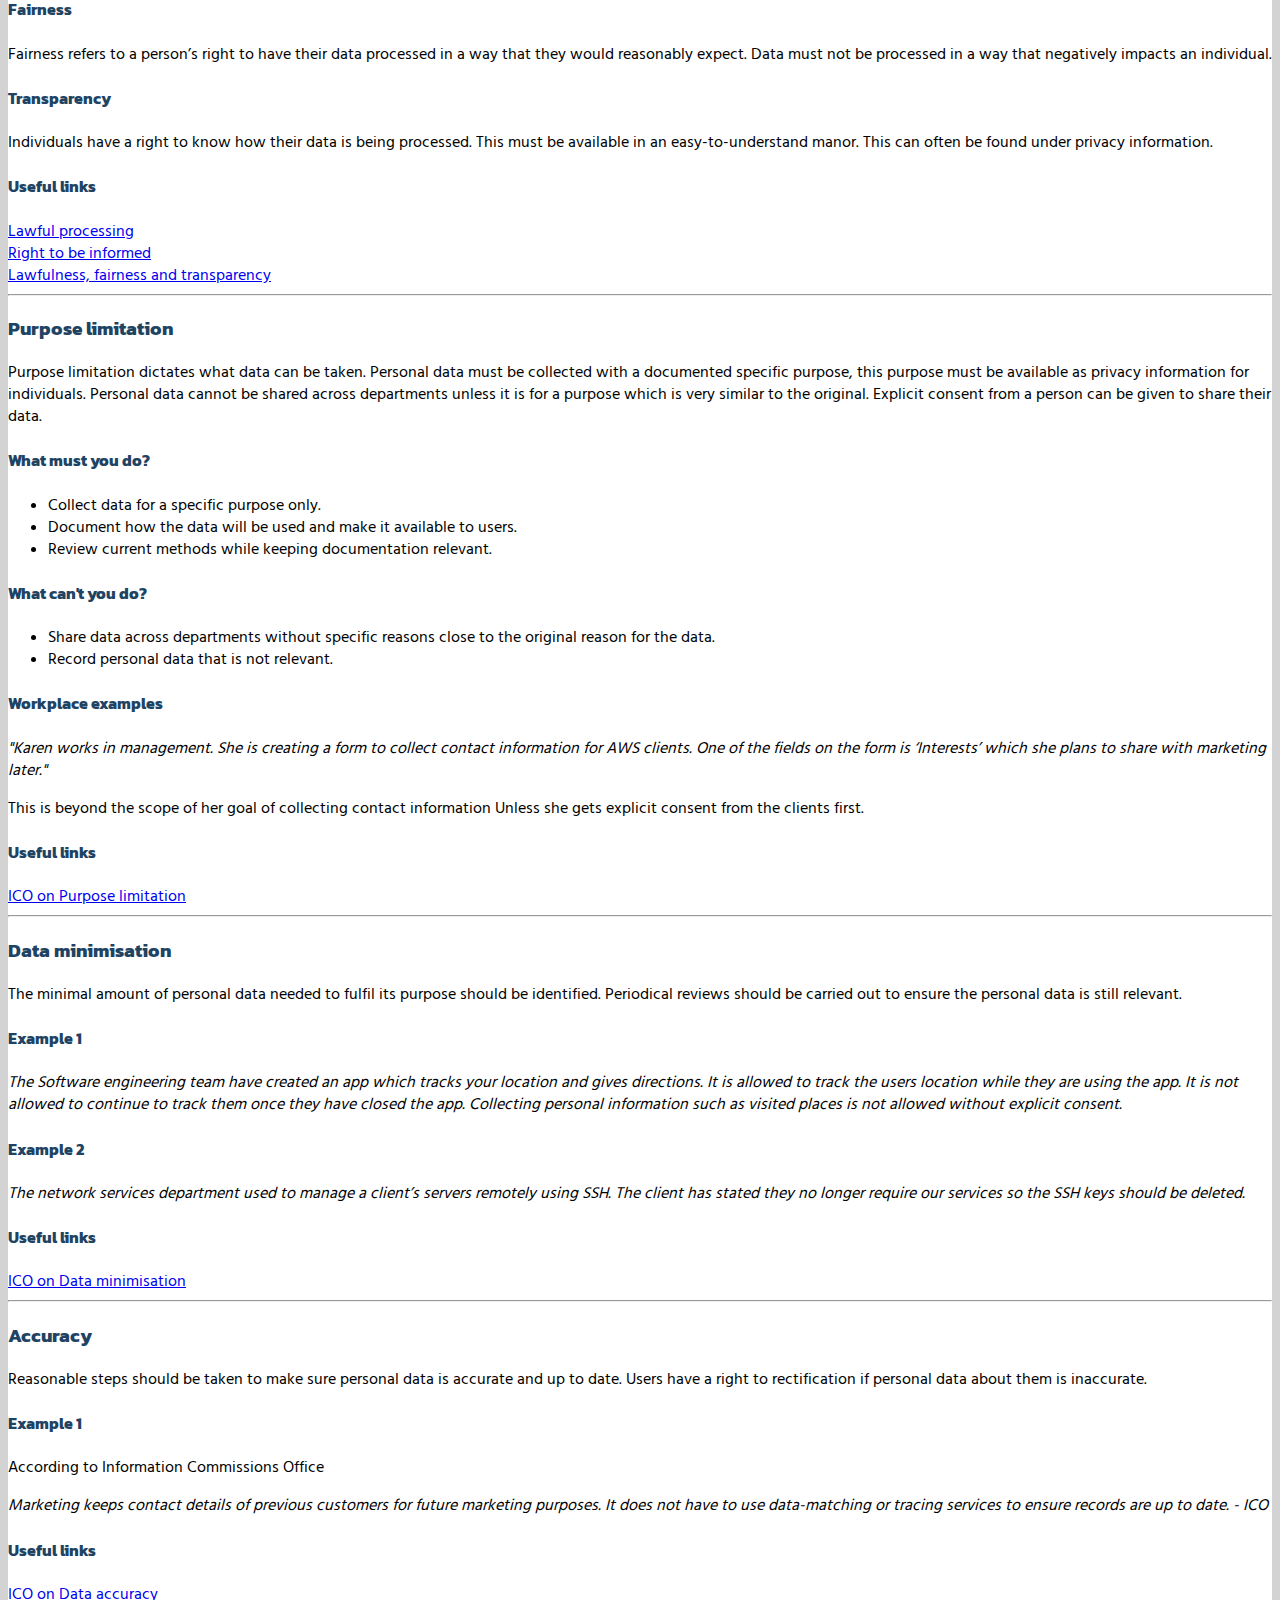
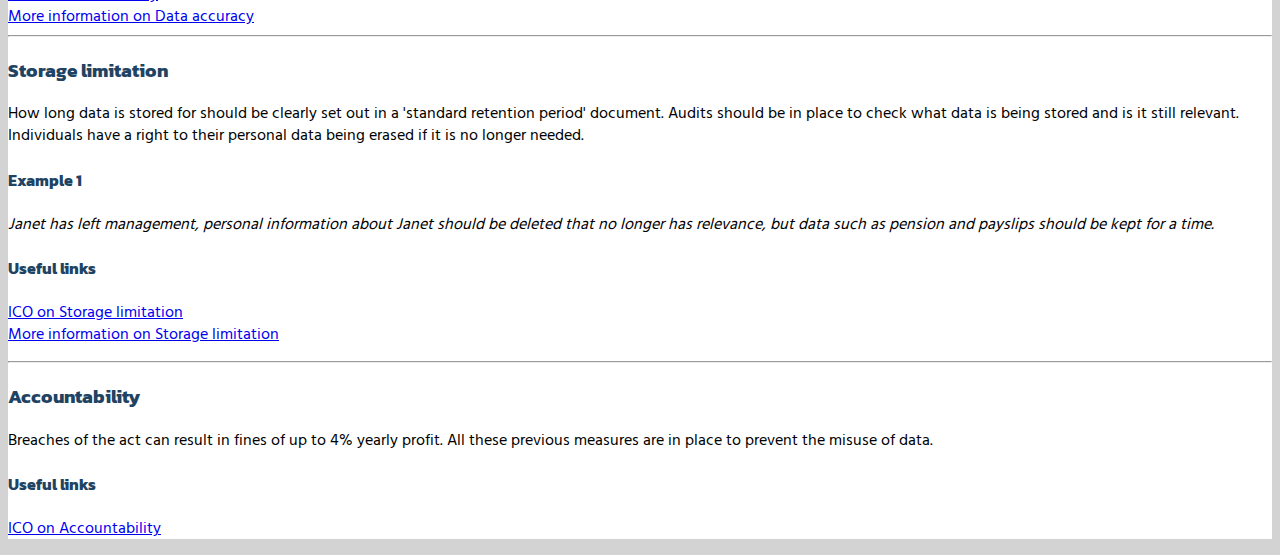
<file: Data_Protection.html>
<!DOCTYPE html>
<html lang="en">
<head>
    <meta charset="UTF-8">
    <meta name="viewport" content="width=device-width, initial-scale=1.0">
    <title>Professional Framework Guidelines</title>
    <link rel="stylesheet" href="https://cdn.jsdelivr.net/npm/bootstrap@4.5.3/dist/css/bootstrap.min.css" integrity="sha384-TX8t27EcRE3e/ihU7zmQxVncDAy5uIKz4rEkgIXeMed4M0jlfIDPvg6uqKI2xXr2" crossorigin="anonymous">
    <link rel="stylesheet" href="style.css">
    <link href="https://fonts.googleapis.com/css2?family=Montserrat:wght@700&display=swap" rel="stylesheet">
    <link href="https://fonts.googleapis.com/css2?family=Hind+Madurai:wght@300&family=Kanit&family=Lora:ital,wght@1,500&display=swap" rel="stylesheet">
</head>
<body>
    <!-- Full lenght container across the top -->
    <div class="container-fluid m-0 p-0">
        <!-- Topbanner Contains the top stripe -->
        <div class="topbanner">
            <div class="container">
                <p class = "logotext m-0 p-3">Professional Framework Online Resource</p>
            </div>
        </div>     
    </div>
    <!-- Bottombanner contains lower stripe color and navbar -->
    <div class="container-fluid m-0 p-0">
        <div class="bottombanner">
            <div class="container">
                <!-- Navbar from Bootstrap -->
                <nav class="navbar navbar-expand-lg navbar-dark">
                    <a class="navbar-brand" href="/ProfessionalFramework/Index.html">Home</a>
                    <button class="navbar-toggler" type="button" data-toggle="collapse" data-target="#navbarNav" aria-controls="navbarNav" aria-expanded="false" aria-label="Toggle navigation">
                      <span class="navbar-toggler-icon"></span>
                    </button>
                    <div class="collapse navbar-collapse" id="navbarNav">
                      <ul class="navbar-nav">
                        <li>
                        <a class="nav-link" href="/ProfessionalFramework/Index.html">Contents</a>
                        <li class="nav-item active">
                          <a class="nav-link" href="/ProfessionalFramework/Data_Protection.html">Data Protection <span class="sr-only">(current)</span></a>
                        </li>
                        <li class="nav-item">
                          <a class="nav-link" href="/ProfessionalFramework/Computer_missues_page.html">Computer Misuse</a>
                        </li>
                        <li class="nav-item">
                          <a class="nav-link" href="/ProfessionalFramework/Intellectual_property.html">Intellectual Property</a>
                        </li>
                        <li class="nav-item">
                            <a class="nav-link" href="/ProfessionalFramework/Code_of_conduct.html">Code of Conduct</a>
                        </li>
                        <li class="nav-item">
                            <a class="nav-link" href="/ProfessionalFramework/Accessibility_guidelines.html">Accessibility Guidelines</a>
                        </li>
                      </ul>
                    </div>
                  </nav>
            </div>
        </div>
    </div>
    <!-- Main Content Container -->
    <div class="container mt-2 mb-2">
        <!-- Content goes here! -->
        <div class="mycontent p-3">
            <h1>The Data Protection Act 2018</h1>
            <hr>
            <h2>What is the data protection act?</h2>
            <p>The data protection Act 2018 is UK legislation covering the use and processing of personal data. It’s used in tandem with General Data Protection Regulation and specifies how GDPR applies to the UK.</p>
            <h3>Key points</h3>
            <ul>
                <li>Write down the purpose of collecting data.</li>
                <li>Only collect what data is needed to fulfil the purpose.</li>
                <li>Document how the data will be used and make it available to users (Privacy Policy).</li>
                <li>Don't keep unnecessary data longer than needed.</li>
                <li>Ensure the data is protected.</li>

            </ul>
            <hr>
            <h3>Security principle</h3>
            <p>A Key principle of the UK data protection act is security, which outlines what considerations should be in place to protect personal data. Depending on the data, sufficient level of security needs to be put in place. Security is often multi-layered and there will be many levels of protection already implemented.</p>
            <h4>Tips for Users</h4>
            <ul>
                <li>Do not plug any unknown usb's into devices - instead hand in to management.</li>
                <li>Do not click any links in emails without being 100% certain of the sender.</li>
                <li>Do not take sensitive data home to use on your own device.</li>
                <li>Do not leave your device unattended while signed in.</li>
                <li>Use Multifactor Authentication where possible.</li>
                <li>Use Strong Passwords.</li>
                <li>Use Anti-virus protection & a Firewall.</li>
                <li>Use a secure VPN.</li>
            </ul>
            <h4>Example 1</h4>
            <p class="quote">Mike from marketing has just got an email from Google, it says his password has been compromised and he needs to sign in to change it immediately. Mike notices that the sender address does not look legitimate so he goes to his email provider manually to check whether everything is okay. Afterwards mike reports the email to his IT manager.</p>
            <p>An excellent response to a phishing email.</p>
            <h4>Useful Links</h4>
            <a href="https://ico.org.uk/for-organisations/guide-to-data-protection/guide-to-the-general-data-protection-regulation-gdpr/security/">ICO Checklist</a>
            <br>
            <a href="https://www.ncsc.gov.uk/cyberessentials/resources">Cyber Security resources</a>
              <hr>
              <!-- Lawfulness -->
            <h3>Lawfulness, fairness, and transparency</h3>
            <p>Before personal data is collected & processed it must fall under one of the following six headings. Point one and two will be most relevant to our organisation. </p>  
            <h4>Lawful basis for processing</h4>
            <ul>
                <li><strong>Consent</strong> - From the individual.</li>
                <li><strong>Contract</strong> - Personal Information is needed to fulfil a contract.</li>
                <li>Legal obligation - Collection & Processing is needed to comply with the law.</li>
                <li>Vital interests - To save someone’s life</li>
                <li>Public task - Performing a task in the public interest</li>
                <li>Legitimate interests</li>
            </ul>

            
            
            <h4 class="mt-2">Fairness</h4>
            <p>Fairness refers to a person’s right to have their data processed in a way that they would reasonably expect. Data must not be processed in a way that negatively impacts an individual.</p>

            <h4>Transparency</h4>
                <p>Individuals have a right to know how their data is being processed. This must be available in an easy-to-understand manor. This can often be found under privacy information.</p>
            
            <h4>Useful links</h4>
            <a class="mb-2" href="https://eur-lex.europa.eu/legal-content/EN/TXT/?qid=1528874672298&uri=CELEX:02016R0679-20160504">Lawful processing</a><br>
            <a href="https://ico.org.uk/for-organisations/guide-to-data-protection/guide-to-the-general-data-protection-regulation-gdpr/individual-rights/right-to-be-informed/">Right to be informed</a>
            <br>
            <a href="https://ico.org.uk/for-organisations/guide-to-data-protection/guide-to-the-general-data-protection-regulation-gdpr/principles/lawfulness-fairness-and-transparency/">Lawfulness, fairness and transparency</a>
            <hr>
            <!-- Purpose Limitation -->
            <h3>Purpose limitation</h3>
            <p>Purpose limitation dictates what data can be taken. Personal data must be collected with a documented specific purpose, this purpose must be available as privacy information for individuals. Personal data cannot be shared across departments unless it is for a purpose which is very similar to the original. Explicit consent from a person can be given to share their data.</p>
            <h4>What must you do?</h4>
            <ul>
                <li>Collect data for a specific purpose only.</li>
                <li>Document how the data will be used and make it available to users.</li>
                <li>Review current methods while keeping documentation relevant.</li>
            </ul>
            <h4>What can't you do?</h4>
            <ul>
                <li>Share data across departments without specific reasons close to the original reason for the data.</li>
                <li>Record personal data  that is not relevant.</li>
            </ul>
            <h4>Workplace examples</h4>
            <p class = "quote">"Karen works in management. She is creating a form to collect contact information for AWS clients. One of the fields on the form is ‘Interests’ which she plans to share with marketing later." </p>
            <p>This is beyond the scope of her goal of collecting contact information Unless she gets explicit consent from the clients first.</p>
            <h4>Useful links</h4>
            <a href="https://ico.org.uk/for-organisations/guide-to-data-protection/guide-to-the-general-data-protection-regulation-gdpr/principles/purpose-limitation/">ICO on Purpose limitation</a>
            <hr>
            <!-- Data Minimisation -->
            <h3>Data minimisation</h3>
            <p>The minimal amount of personal data needed to fulfil its purpose should be identified.  Periodical reviews should be carried out to ensure the personal data is still relevant.</p>
            <h4>Example 1</h4>
            <p class = "quote">
                The Software engineering team have created an app which tracks your location and gives directions. It is allowed to track the users location while they are using the app. It is not allowed to continue to track them once they have closed the app. Collecting personal information such as visited places is not allowed without explicit consent.
            </p>
            <h4>Example 2</h4>
            <p class="quote">
                The network services department used to manage a client’s servers remotely using SSH. The client has stated they no longer require our services so the SSH keys should be deleted. 
            </p>
            <h4>Useful links</h4>
            <a href="https://ico.org.uk/for-organisations/guide-to-data-protection/guide-to-the-general-data-protection-regulation-gdpr/principles/data-minimisation/">ICO on Data minimisation</a>
            <hr>
            <!-- Accuracy -->
            <h3>Accuracy</h3>
            <p>Reasonable steps should be taken to make sure personal data is accurate and up to date. Users have a right to rectification if personal data about them is inaccurate. </p>
            <h4>Example 1</h4>
            <p>According to Information Commissions Office</p>
            <p class = "quote">Marketing keeps contact details of previous customers for future marketing purposes. It does not have to use data-matching or tracing services to ensure records are up to date. - ICO</p>
            <h4>Useful links</h4>
            <a href="https://ico.org.uk/for-organisations/guide-to-data-protection/guide-to-the-general-data-protection-regulation-gdpr/principles/accuracy/">ICO on Data accuracy</a> <br>
            <a href="https://www.inforights.im/organisations/data-protection-law-2018/principles-of-data-protection/accuracy/">More information on Data accuracy</a>
            <hr>
            <!-- Storage Limitation -->
            <h3>Storage limitation</h3>
            <p>How long data is stored for should be clearly set out in a 'standard retention period' document. Audits should be in place to check what data is being stored and is it still relevant. Individuals have a right to their personal data being erased if it is no longer needed.</p>
            <h4>Example 1</h4>
            <p class = "quote">Janet has left management, personal information about Janet should be deleted that no longer has relevance, but data such as pension and payslips should be kept for a time.</p>
            <h4>Useful links</h4>
            <a href="https://ico.org.uk/for-organisations/guide-to-data-protection/guide-to-the-general-data-protection-regulation-gdpr/principles/storage-limitation/"> ICO on Storage limitation</a><br>
            <a href="https://www.dataguise.com/gdpr-knowledge-center/storage-limitation-principle/">More information on Storage limitation</a>
            <p class = "quote"></p>
            <hr>
            <!-- Accountability -->
            <h3>Accountability</h3>
            <p>Breaches of the act can result in fines of up to 4% yearly profit. All these previous measures are in place to prevent the misuse of data.</p>
            <h4>Useful links</h4>
            <p><a href="https://ico.org.uk/for-organisations/accountability-framework/">ICO on Accountability</a>
            
            
        </div>
    </div>
        

<script src="https://code.jquery.com/jquery-3.5.1.slim.min.js" integrity="sha384-DfXdz2htPH0lsSSs5nCTpuj/zy4C+OGpamoFVy38MVBnE+IbbVYUew+OrCXaRkfj" crossorigin="anonymous"></script>
<script src="https://cdn.jsdelivr.net/npm/bootstrap@4.5.3/dist/js/bootstrap.bundle.min.js" integrity="sha384-ho+j7jyWK8fNQe+A12Hb8AhRq26LrZ/JpcUGGOn+Y7RsweNrtN/tE3MoK7ZeZDyx" crossorigin="anonymous"></script>
</body>
</html>
</file>
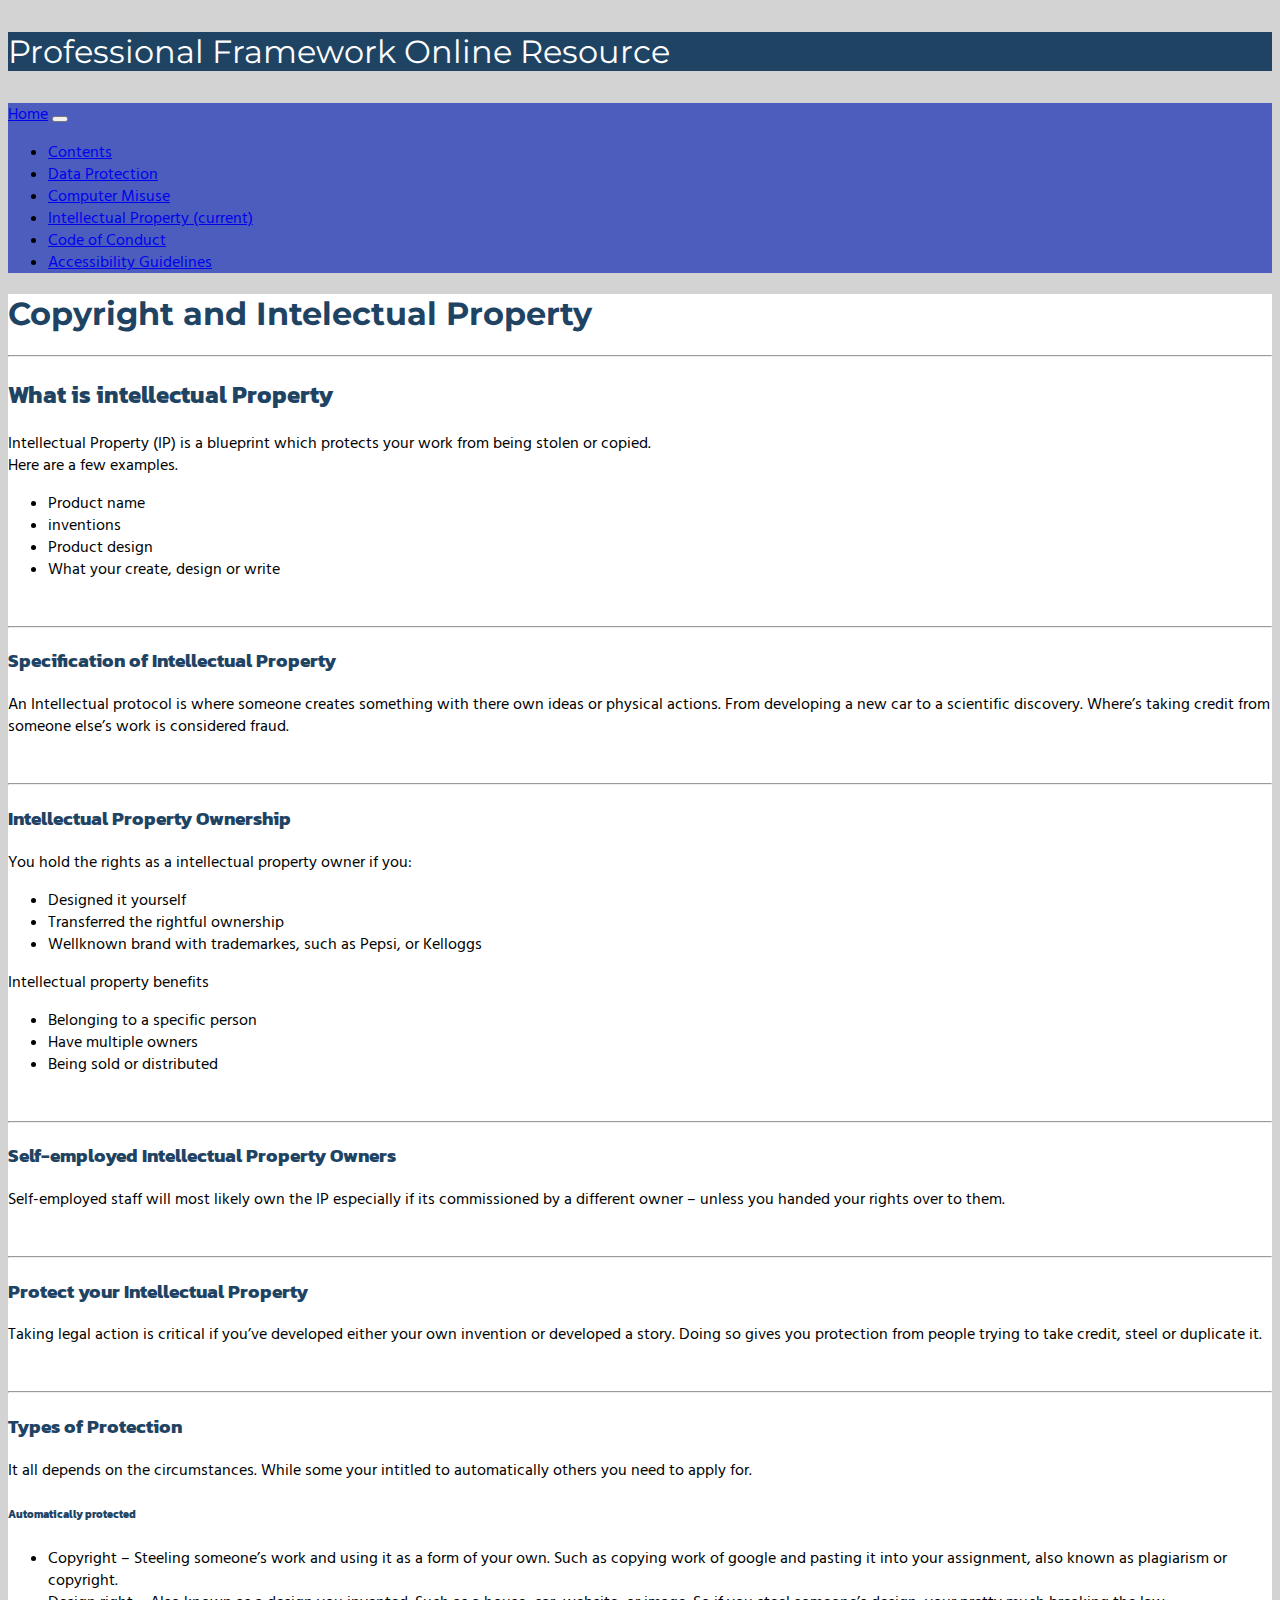
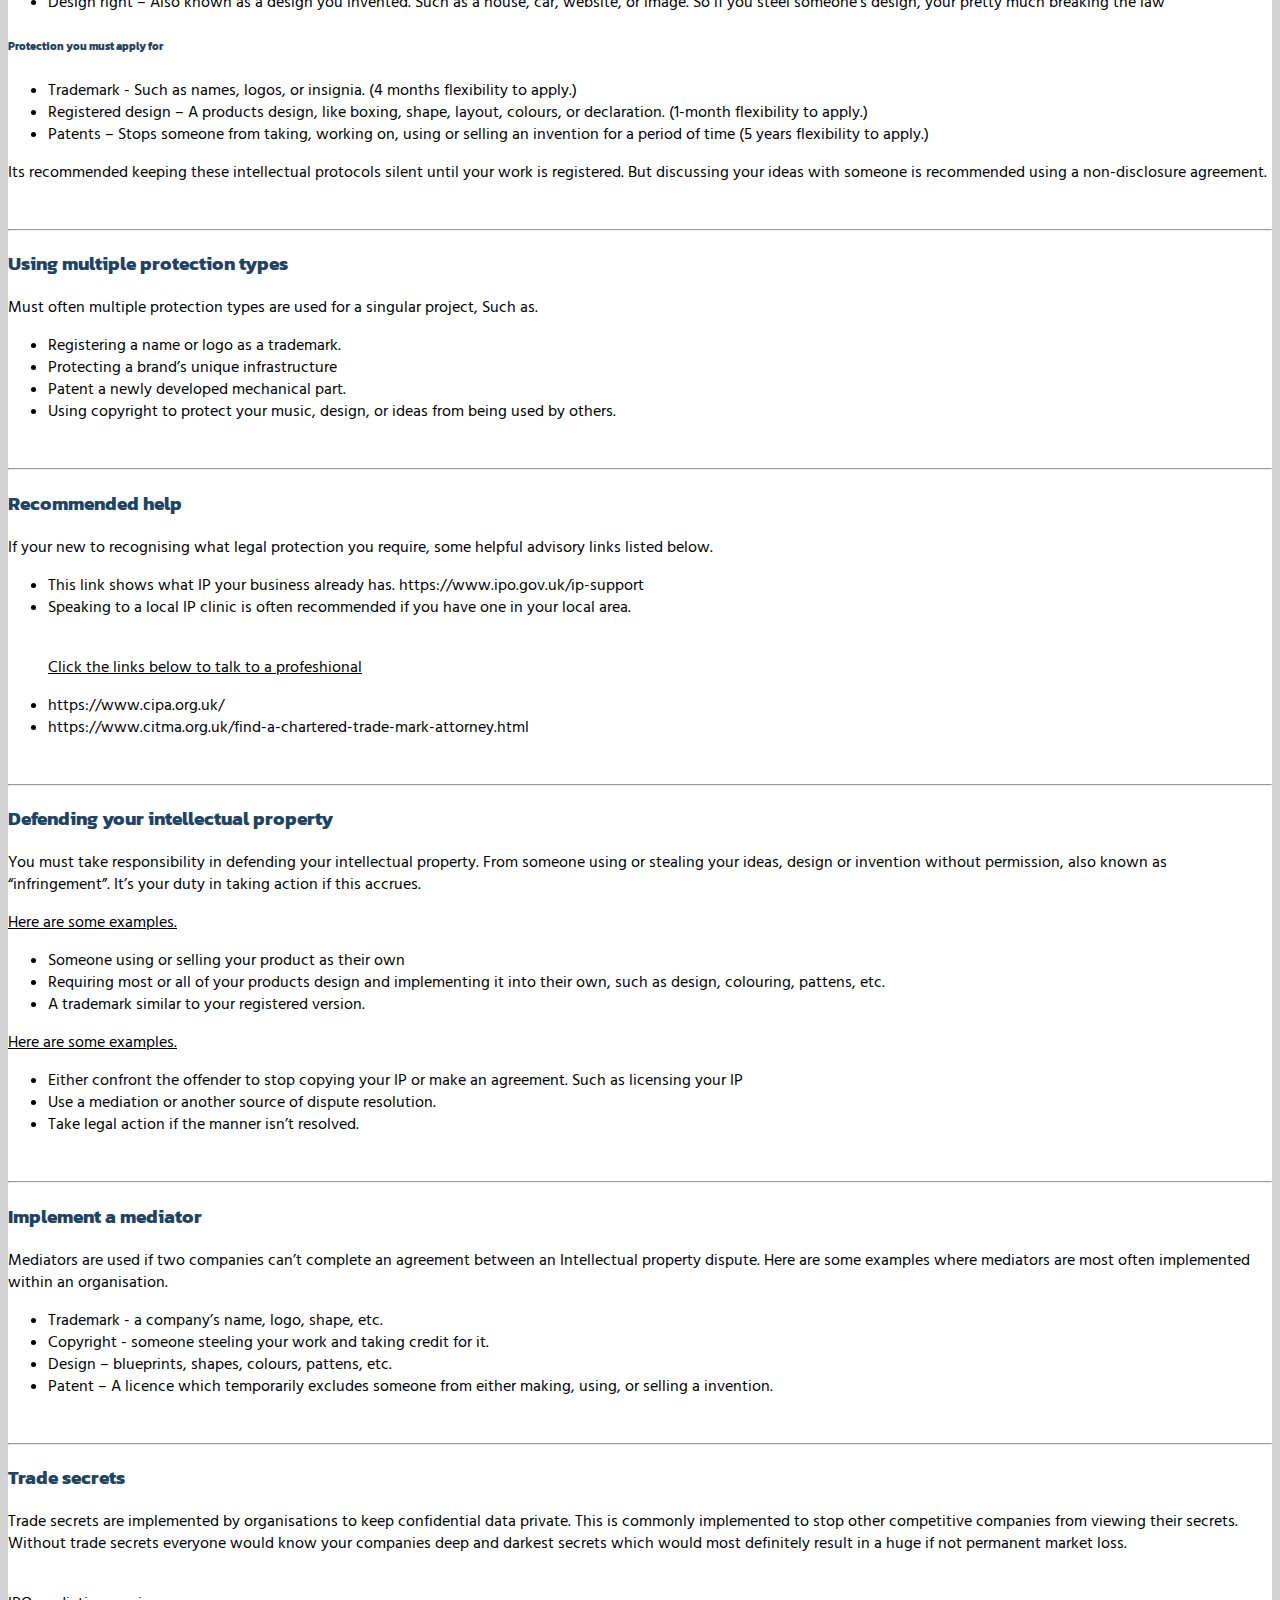
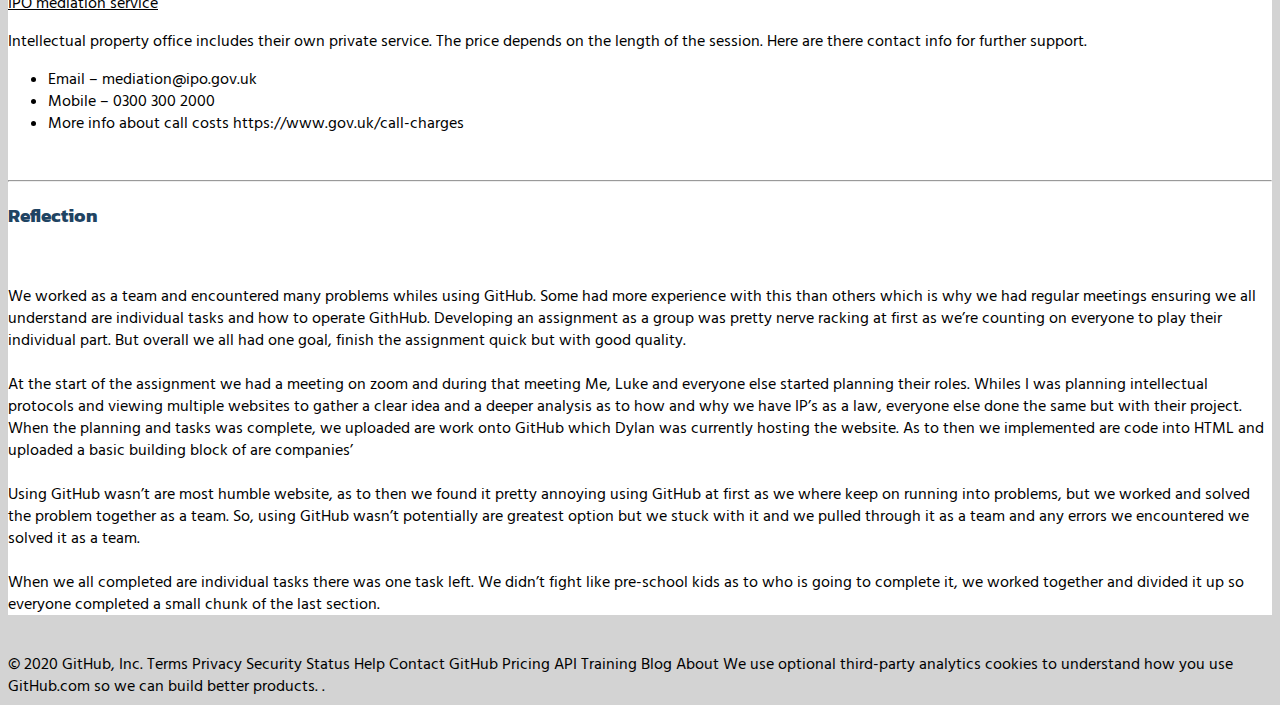
<file: Intellectual_property.html>
<!DOCTYPE html>
<html lang="en">
<head>
    <meta charset="UTF-8">
    <meta name="viewport" content="width=device-width, initial-scale=1.0">
    <title>Professional Framework Guidelines</title>
    <link rel="stylesheet" href="https://cdn.jsdelivr.net/npm/bootstrap@4.5.3/dist/css/bootstrap.min.css" integrity="sha384-TX8t27EcRE3e/ihU7zmQxVncDAy5uIKz4rEkgIXeMed4M0jlfIDPvg6uqKI2xXr2" crossorigin="anonymous">
    <link rel="stylesheet" href="style.css">
    <link href="https://fonts.googleapis.com/css2?family=Montserrat:wght@700&display=swap" rel="stylesheet">
    <link href="https://fonts.googleapis.com/css2?family=Hind+Madurai:wght@300&family=Kanit&family=Lora:ital,wght@1,500&display=swap" rel="stylesheet">
</head>
<body>
    <!-- Full lenght container across the top -->
    <div class="container-fluid m-0 p-0">
        <!-- Topbanner Contains the top stripe -->
        <div class="topbanner">
            <div class="container">
                <p class = "logotext m-0 p-3">Professional Framework Online Resource</p>
            </div>
        </div>     
    </div>
    <!-- Bottombanner contains lower stripe color and navbar -->
    <div class="container-fluid m-0 p-0">
        <div class="bottombanner">
            <div class="container">
                <!-- Navbar from Bootstrap -->
                <nav class="navbar navbar-expand-lg navbar-dark">
                    <a class="navbar-brand" href="/ProfessionalFramework/Index.html">Home</a>
                    <button class="navbar-toggler" type="button" data-toggle="collapse" data-target="#navbarNav" aria-controls="navbarNav" aria-expanded="false" aria-label="Toggle navigation">
                      <span class="navbar-toggler-icon"></span>
                    </button>
                    <div class="collapse navbar-collapse" id="navbarNav">
                      <ul class="navbar-nav">
                        <li>
                        <a class="nav-link" href="/ProfessionalFramework/Index.html">Contents</a>
                        <li class="nav-item">
                          <a class="nav-link" href="/ProfessionalFramework/Data_Protection.html">Data Protection </a>
                        </li>
                        <li class="nav-item">
                          <a class="nav-link" href="/ProfessionalFramework/Computer_missues_page.html">Computer Misuse</a>
                        </li>
                        <li class="nav-item active">
                          <a class="nav-link" href="/ProfessionalFramework/Intellectual_property.html">Intellectual Property <span class="sr-only">(current)</span></a>
                        </li>
                        <li class="nav-item">
                            <a class="nav-link" href="/ProfessionalFramework/Code_of_conduct.html">Code of Conduct</a>
                        </li>
                        <li class="nav-item">
                            <a class="nav-link" href="/ProfessionalFramework/Accessibility_guidelines.html">Accessibility Guidelines</a>
                        </li>
                      </ul>
                    </div>
                  </nav>
            </div>
        </div>
    </div>
    <!-- Main Content Container -->
    <div class="container mt-2 mb-2">
        <!-- Content goes here! -->
        <div class="mycontent p-3">
            <h1>Copyright and Intelectual Property</h1>
            <hr>
            
               
            <!-- Paragraph One -->
            <h2>What is intellectual Property</h2>
            <p>
                Intellectual Property (IP) is a blueprint which protects your work from being stolen or copied.<br>Here are a few examples.
            </p>
            <ul>
                <li>Product name</li>
                <li>inventions</li>
                <li>Product design</li>
                <li>What your create, design or write</li>
            </ul>
            <br>
            <hr>


            <!-- Pharagraph Two -->
            <h3>Specification of Intellectual Property</h3>
            <p>
                An Intellectual protocol is where someone creates something with there own ideas or physical actions. From developing a
                new car to a scientific discovery. Where’s taking credit from someone else’s work is considered fraud. 
            </p>
            <br>
            <hr>


            <!-- Pharagraph Three -->
            <h3>Intellectual Property Ownership</h3>
            <p>You hold the rights as a intellectual property owner if you:</p>
            <ul>
                <li>Designed it yourself</li>
                <li>Transferred the rightful ownership</li>
                <li>Wellknown brand with trademarkes, such as Pepsi, or Kelloggs</li>
            </ul>

            <p>Intellectual property benefits</p>
            <ul>
                <li>Belonging to a specific person</li>
                <li>Have multiple owners</li>
                <li>Being sold or distributed</li>
            </ul>
            <br>
            <hr>

            <!-- Pharagraph Four -->
            <h3>Self-employed Intellectual Property Owners</h3>
            <p>
                Self-employed staff will most likely own the IP especially if its commissioned by a different owner – unless you handed
                your rights over to them.
            </p>
            <br>
            <hr>


            <!-- Pharagraph Five  -->
            <h3>Protect your Intellectual Property</h3>
            <p>
                Taking legal action is critical if you’ve developed either your own invention or developed a story. Doing so gives you
                protection from people trying to take credit, steel or duplicate it.
            </p>
            <br>
            <hr>


            <!-- Pharagraph Six  -->
            <h3>Types of Protection</h3>
            <p>
                It all depends on the circumstances. While some your intitled to automatically others you need to apply for.
            </p>

            <h6>Automatically protected</h6>
            <ul>
                <li> 
                    Copyright – Steeling someone’s work and using it as a form of your own. Such as copying work of google and pasting it into your assignment, also known as plagiarism or copyright.
                </li>

                <li>
                    Design right – Also known as a design you invented. Such as a house, car, website, or image. So if you steel someone’s design, your pretty much breaking the law
                </li>
            </ul>

            <h6>Protection you must apply for</h6>
            <ul>
                <li>
                    Trademark - Such as names, logos, or insignia. (4 months flexibility to apply.)
                </li>

                <li>
                    Registered design – A products design, like boxing, shape, layout, colours, or declaration. (1-month flexibility to apply.)
                </li>

                <li>
                    Patents – Stops someone from taking, working on, using or selling an invention for a period of time (5 years flexibility to apply.)
                </li>
            </ul>
            <p>
                Its recommended keeping these intellectual protocols silent until your work is registered. But discussing your ideas
                with someone is recommended using a non-disclosure agreement.
            </p>
            <br>
            <hr>
            

            <!-- Pharagraph Seven  -->
            <h3>Using multiple protection types</h3>
            <p>
                Must often multiple protection types are used for a singular project, Such as.
            </p>

            <ul>
                <li>Registering a name or logo as a trademark.</li>
                <li>Protecting a brand’s unique infrastructure</li>
                <li>Patent a newly developed mechanical part.</li>
                <li>Using copyright to protect your music, design, or ideas from being used by others.</li>
            </ul>
            <br>
            <hr>


            <!-- Pharagraph Eight  -->
            <h3>Recommended help</h3>
            <p>
                If your new to recognising what legal protection you require, some helpful advisory links listed below.
            </p>

            <ul>
                <li>This link shows what IP your business already has. https://www.ipo.gov.uk/ip-support</li>
                <li>Speaking to a local IP clinic is often recommended if you have one in your local area.</li>
                <br>
                <p>
                    <u>Click the links below to talk to a profeshional</u>
                </p>
                <li>https://www.cipa.org.uk/</li>
                <li>https://www.citma.org.uk/find-a-chartered-trade-mark-attorney.html</li>
            </ul>
            <br>
            <hr>


            <!-- Pharagraph Nine  -->
            <h3>Defending your intellectual property</h3>
            <p>
                You must take responsibility in defending your intellectual property. From someone using or stealing your ideas, design
                or invention without permission, also known as “infringement”. It’s your duty in taking action if this accrues.
            </p>
            <u>Here are some examples.</u>
            <ul>
                <li>Someone using or selling your product as their own</li>
                <li>Requiring most or all of your products design and implementing it into their own, such as design, colouring, pattens, etc.</li>
                <li>A trademark similar to your registered version.</li>
            </ul>

            <u>Here are some examples.</u>
            <ul>
                <li>
                    Either confront the offender to stop copying your IP or make an agreement. Such as licensing your IP
                </li>
                <li>Use a mediation or another source of dispute resolution.</li>
                <li>Take legal action if the manner isn’t resolved.</li>
            </ul>
            <br>
            <hr>


            <!-- Pharagraph Ten  -->
            <h3>Implement a mediator</h3>
            <p>
                Mediators are used if two companies can’t complete an agreement between an Intellectual property dispute. Here are some
                examples where mediators are most often implemented within an organisation.
            </p>
            <ul>
                <li>Trademark - a company’s name, logo, shape, etc.</li>
                <li>Copyright - someone steeling your work and taking credit for it.</li>
                <li>Design – blueprints, shapes, colours, pattens, etc.</li>
                <li>Patent – A licence which temporarily excludes someone from either making, using, or selling a invention.</li>
            </ul>
            <br>
            <hr>


            <!-- Pharagraph Eleven  -->
            <h3>Trade secrets</h3>
            <p>
                Trade secrets are implemented by organisations to keep confidential data private. This is commonly implemented to stop
                other competitive companies from viewing their secrets. Without trade secrets everyone would know your companies deep
                and darkest secrets which would most definitely result in a huge if not permanent market loss.
            </p>
            <br>
            <u>IPO mediation service</u>
            <p>
                Intellectual property office includes their own private service. The price depends on the length of the session. Here
                are there contact info for further support.
            </p>
            <ul>
                <li>Email – mediation@ipo.gov.uk</li>
                <li>Mobile – 0300 300 2000</li>
                <li>More info about call costs https://www.gov.uk/call-charges</li>
            </ul>
            <br>
            <hr>


            <!-- Pharagraph Twelve  -->
            <h3>Reflection</h3>
            <br>
            <p>
                We worked as a team and encountered many problems whiles using GitHub. Some had more experience with this than others
                which is why we had regular meetings ensuring we all understand are individual tasks and how to operate GithHub.
                Developing an assignment as a group was pretty nerve racking at first as we’re counting on everyone to play their
                individual part. But overall we all had one goal, finish the assignment quick but with good quality.<br><br>
                
                At the start of the assignment we had a meeting on zoom and during that meeting Me, Luke and everyone else started
                planning their roles. Whiles I was planning intellectual protocols and viewing multiple websites to gather a clear idea
                and a deeper analysis as to how and why we have IP’s as a law, everyone else done the same but with their project. When
                the planning and tasks was complete, we uploaded are work onto GitHub which Dylan was currently hosting the website. As
                to then we implemented are code into HTML and uploaded a basic building block of are companies’<br><br>
                
                Using GitHub wasn’t are most humble website, as to then we found it pretty annoying using GitHub at first as we where
                keep on running into problems, but we worked and solved the problem together as a team. So, using GitHub wasn’t
                potentially are greatest option but we stuck with it and we pulled through it as a team and any errors we encountered we
                solved it as a team.<br><br>
                
                When we all completed are individual tasks there was one task left. We didn’t fight like pre-school kids as to who is
                going to complete it, we worked together and divided it up so everyone completed a small chunk of the last section.
            </p>
        </div>
    </div>


    <script src="https://code.jquery.com/jquery-3.5.1.slim.min.js"
        integrity="sha384-DfXdz2htPH0lsSSs5nCTpuj/zy4C+OGpamoFVy38MVBnE+IbbVYUew+OrCXaRkfj"
        crossorigin="anonymous"></script>
    <script src="https://cdn.jsdelivr.net/npm/bootstrap@4.5.3/dist/js/bootstrap.bundle.min.js"
        integrity="sha384-ho+j7jyWK8fNQe+A12Hb8AhRq26LrZ/JpcUGGOn+Y7RsweNrtN/tE3MoK7ZeZDyx"
        crossorigin="anonymous"></script>
</body>
</html>
<br>
© 2020 GitHub, Inc.
Terms
Privacy
Security
Status
Help
Contact GitHub
Pricing
API
Training
Blog
About
We use optional third-party analytics cookies to understand how you use GitHub.com so we can build better products. .
</file>
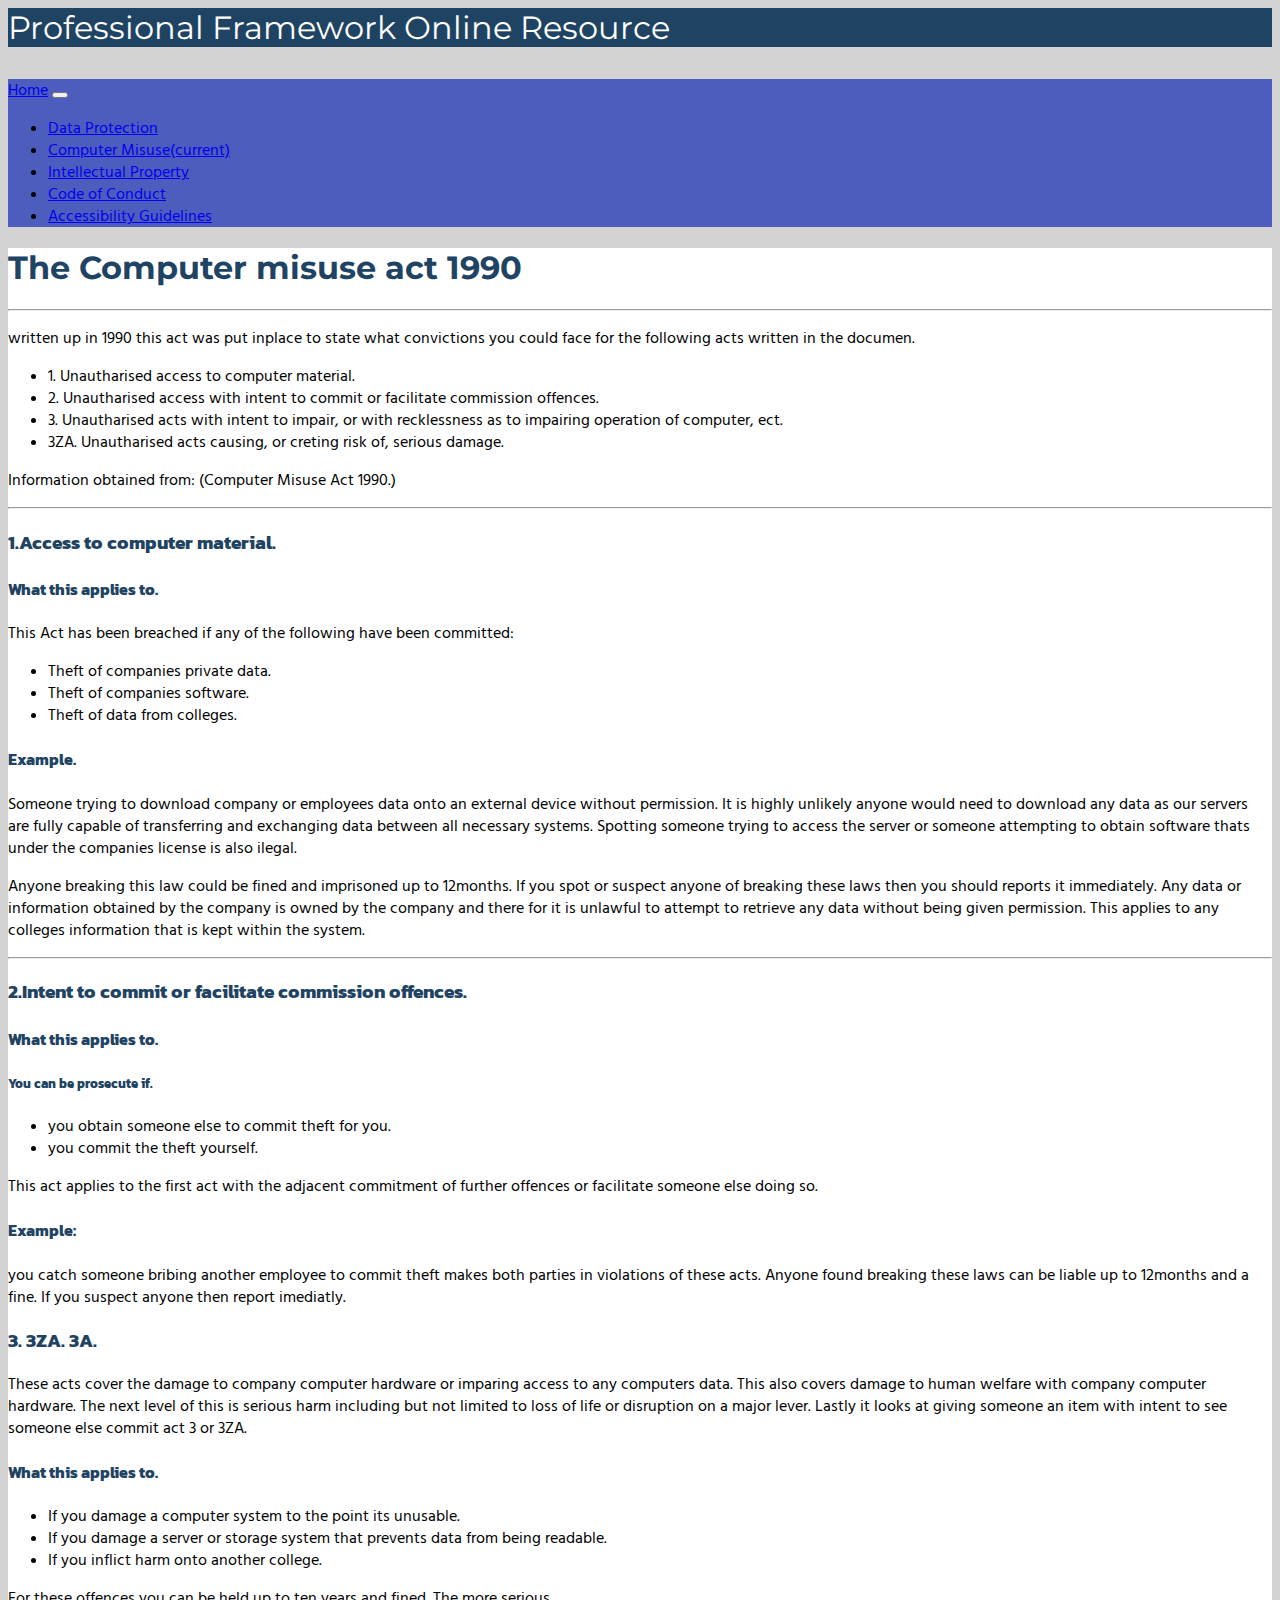
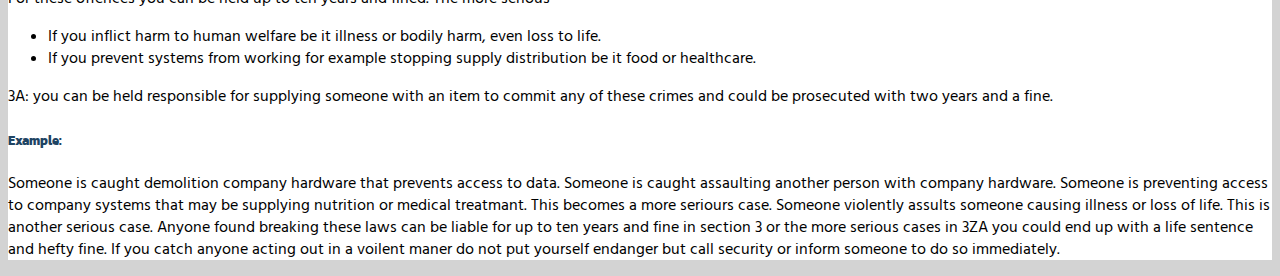
<file: ProfessionalFramework/Computer missues page.html>
<html lang="en">
<head>
    <meta charset="UTF-8">
    <meta name="viewport" content="width=device-width, initial-scale=1.0">
    <title>Professional Framework Guidelines</title>
    <link rel="stylesheet" href="https://cdn.jsdelivr.net/npm/bootstrap@4.5.3/dist/css/bootstrap.min.css" integrity="sha384-TX8t27EcRE3e/ihU7zmQxVncDAy5uIKz4rEkgIXeMed4M0jlfIDPvg6uqKI2xXr2" crossorigin="anonymous">
    <link rel="stylesheet" href="style.css">
    <link href="https://fonts.googleapis.com/css2?family=Montserrat:wght@700&display=swap" rel="stylesheet">
    <link href="https://fonts.googleapis.com/css2?family=Hind+Madurai:wght@300&family=Kanit&family=Lora:ital,wght@1,500&display=swap" rel="stylesheet">
</head>
<body>
    <!-- Full lenght container across the top -->
    <div class="container-fluid m-0 p-0">
        <!-- Topbanner Contains the top stripe -->
        <div class="topbanner">
            <div class="container">
                <p class = "logotext m-0 p-3">Professional Framework Online Resource</p>
            </div>
        </div>
    </div>
    <!-- Bottombanner contains lower stripe color and navbar -->
    <div class="container-fluid m-0 p-0">
        <div class="bottombanner">
            <div class="container">
                <!-- Navbar from Bootstrap -->
                <nav class="navbar navbar-expand-lg navbar-dark">
                    <a class="navbar-brand" href="#">Home</a>
                    <button class="navbar-toggler" type="button" data-toggle="collapse" data-target="#navbarNav" aria-controls="navbarNav" aria-expanded="false" aria-label="Toggle navigation">
                      <span class="navbar-toggler-icon"></span>
                    </button>
                    <div class="collapse navbar-collapse" id="navbarNav">
                      <ul class="navbar-nav">
                        <li class="nav-item">
                          <a class="nav-link" href="#">Data Protection</a>
                        </li>
                        <li class="nav-item active">
                          <a class="nav-link" href="#">Computer Misuse<span class="sr-only">(current)</span></a>
                        </li>
                        <li class="nav-item">
                          <a class="nav-link" href="#">Intellectual Property</a>
                        </li>
                        <li class="nav-item">
                            <a class="nav-link" href="#">Code of Conduct</a>
                        </li>
                        <li class="nav-item">
                            <a class="nav-link" href="#">Accessibility Guidelines</a>
                        </li>
                      </ul>
                    </div>
                  </nav>
            </div>
        </div>
    </div>
    <!-- Main Content Container -->
    <div class="container mt-2 mb-2">
        <!-- Content goes here! -->
        <div class="mycontent p-3">
            <h1>The Computer misuse act 1990</h1>
            <hr>
            <p>written up in 1990 this act was put inplace to state what convictions you could face for the following acts written in the documen.</p>
            <ul>
                <li>1. Unautharised access to computer material.</li>
                <li>  2. Unautharised access with intent to commit or facilitate commission offences.</li>
                <li>3. Unautharised acts with intent to impair, or with recklessness as to impairing operation of computer, ect.</li>
                <li>3ZA. Unautharised acts causing, or creting risk of, serious damage.</li>
              </ul>
              <p>Information obtained from: (Computer Misuse Act 1990.)</p>
              <hr>

              <h3>1.Access to computer material.</h3>
              <h4>What this applies to.</h4>
            <p>This Act has been breached if any of the following have been committed:</p>
            <ul>
                <li>Theft of companies private data.</li>
                <li>Theft of companies software.</li>
                <li>Theft of data from colleges.</li>
            </ul>
            <h4>Example.</h4>
            <p>Someone trying to download company or employees data onto an external device without permission.
              It is highly unlikely anyone would need to download any data as our servers are fully capable of transferring and exchanging data between all necessary systems.
              Spotting someone trying to access the server or someone attempting to obtain software thats under the companies license is also ilegal.</p>
            <p>Anyone breaking this law could be fined and imprisoned up to 12months.
              If you spot or suspect anyone of breaking these laws then you should reports it immediately.

              Any data or information obtained by the company is owned by the company and there for it is unlawful to attempt to retrieve any data without being given permission.
              This applies to any colleges information that is kept within the system.</p>
            <hr>
            <h3>2.Intent to commit or facilitate commission offences.</h3>
            <h4>What this applies to.</h4>
            <h5>You can be prosecute if.</h5>
            <ul>
              <li>you obtain someone else to commit theft for you.</li>
              <li>you commit the theft yourself.</li>
            </ul>
            <p>This act applies to the first act with the adjacent commitment of further offences or facilitate someone else doing so.</p>
            <h4>Example:</h4>
            <p>you catch someone bribing another employee to commit theft makes both parties in violations of these acts.

              Anyone found breaking these laws can be liable up to 12months and a fine.

              If you suspect anyone then report imediatly.</p>
            <h3>3. 3ZA. 3A.</h3>
            <p>These acts cover the damage to company computer hardware or imparing access to any computers data. This also covers damage to human welfare with company computer hardware.
              The next level of this is serious harm including but not limited to loss of life or disruption on a major lever.
              Lastly it looks at giving someone an item with intent to see someone else commit act 3 or 3ZA.</p>
            <h4>What this applies to.</h4>
            <ul>
              <li>If you damage a computer system to the point its unusable.</li>
              <li>If you damage a server or storage system that prevents data from being readable.</li>
              <li>If you inflict harm onto another college. </li>
            </ul>
              <p>For these offences you can be held up to ten years and fined.
                The more serious</p>
            <ul>
              <li>If you inflict harm to human welfare be it illness or bodily harm, even loss to life.</li>
              <li>If you prevent systems from working for example stopping supply distribution be it food or healthcare.</li>
            </ul>
            <p>3A: you can be held responsible for supplying someone with an item to commit any of these crimes and could be prosecuted with two years and a fine.</p>
            <h5>Example:</h5>
            <p>Someone is caught demolition company hardware that prevents access to data.
              Someone is caught assaulting another person with company hardware.
              Someone is preventing access to company systems that may be supplying nutrition or medical treatmant. This becomes a more seriours case.
              Someone violently assults someone causing illness or loss of life. This is another serious case.
              Anyone found breaking these laws can be liable for up to ten years and fine in section 3 or the more serious cases in 3ZA you could end up with a life sentence and hefty fine.
              If you catch anyone acting out in a voilent maner do not put yourself endanger but call security or inform someone to do so immediately.
            </p>







<script src="https://code.jquery.com/jquery-3.5.1.slim.min.js" integrity="sha384-DfXdz2htPH0lsSSs5nCTpuj/zy4C+OGpamoFVy38MVBnE+IbbVYUew+OrCXaRkfj" crossorigin="anonymous"></script>
<script src="https://cdn.jsdelivr.net/npm/bootstrap@4.5.3/dist/js/bootstrap.bundle.min.js" integrity="sha384-ho+j7jyWK8fNQe+A12Hb8AhRq26LrZ/JpcUGGOn+Y7RsweNrtN/tE3MoK7ZeZDyx" crossorigin="anonymous"></script>
</body>
</html>
</file>
<file: style.css>
.topbanner {
    background-color: rgb(31, 68, 99);

}

.bottombanner {
    background-color: rgb(76, 93, 189);
}
body {
    background-color: lightgrey;
}

.mycontent {
    background-color: white;
}

h1 {
    font-family: 'Montserrat', sans-serif;
    color: rgb(31, 68, 99);
}

h2, h3, h4, h5, h6 {
    font-family: 'Kanit', sans-serif;
    color: rgb(31, 68, 99);
}
body {
    font-family: 'Hind Madurai', sans-serif;
}

.logotext {
    font-size: 2rem;
    color: white;
    align-items: center;
    font-family: 'Montserrat', sans-serif;

}

.quote {
    font-style: italic;
    /* background-color: rgba(255, 255, 200, 0.301); */
}
</file>
<file: ProfessionalFramework/style.css>
.topbanner {
    background-color: rgb(31, 68, 99);

}

.bottombanner {
    background-color: rgb(76, 93, 189);
}
body {
    background-color: lightgrey;
}

.mycontent {
    background-color: white;
}

h1 {
    font-family: 'Montserrat', sans-serif;
    color: rgb(31, 68, 99);
}

h2, h3, h4, h5 {
    font-family: 'Kanit', sans-serif;
    color: rgb(31, 68, 99);
}
body {
    font-family: 'Hind Madurai', sans-serif;
}

.logotext {
    font-size: 2rem;
    color: white;
    align-items: center;
    font-family: 'Montserrat', sans-serif;

}
</file>
